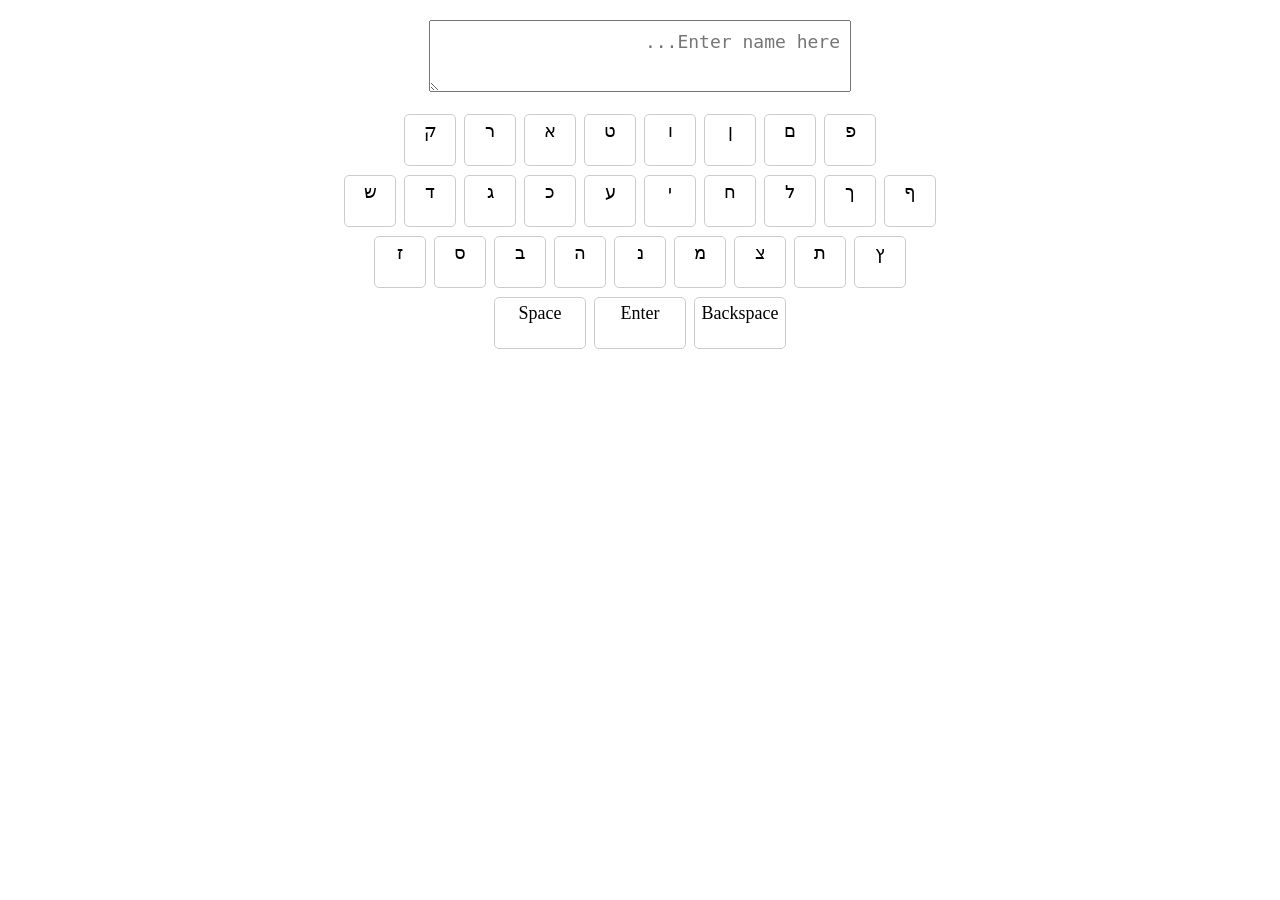
<file: mish.html>
<!DOCTYPE html>
<html>
<head>
    <style>
        /* Previous styles remain the same */
        .keyboard {
            max-width: 800px;
            margin: 20px auto;
            text-align: center;
        }
        .keyboard-row {
            margin: 5px 0;
        }
        .key {
            display: inline-block;
            width: 40px;
            height: 40px;
            margin: 2px;
            padding: 5px;
            border: 1px solid #ccc;
            border-radius: 5px;
            cursor: pointer;
            user-select: none;
            background: #fff;
            font-size: 18px;
        }
        .key:hover {
            background: #f0f0f0;
        }
        .key:active {
            background: #e0e0e0;
        }
        .input-field {
            width: 100%;
            max-width: 400px;
            padding: 10px;
            margin: 20px auto;
            display: block;
            font-size: 18px;
            direction: rtl;
            min-height: 50px;
        }
        .special-key {
            width: 80px !important;
        }
        #resultPage {
            display: none;
            padding: 20px;
            max-width: 800px;
            margin: 0 auto;
        }
        .letter-result {
            margin: 15px 0;
            padding: 15px;
            border: 1px solid #e0e0e0;
            border-radius: 5px;
            background: #f9f9f9;
        }
        .letter-label {
            font-size: 24px;
            font-weight: bold;
            margin-bottom: 10px;
            color: #2c3e50;
            text-align: right;
        }
        .reference {
            margin: 10px 0;
            font-size: 16px;
        }
        .tractate {
            color: #34495e;
            font-weight: bold;
        }
        .multiple-refs {
            margin-left: 20px;
        }
    </style>
</head>
<body>
    <!-- Previous keyboard HTML remains the same -->
    <div id="keyboardPage" class="keyboard">
        <textarea id="nameInput" class="input-field" placeholder="Enter name here..."></textarea>
        
        <div class="keyboard-row">
            <span class="key">ק</span>
            <span class="key">ר</span>
            <span class="key">א</span>
            <span class="key">ט</span>
            <span class="key">ו</span>
            <span class="key">ן</span>
            <span class="key">ם</span>
            <span class="key">פ</span>
        </div>
        <div class="keyboard-row">
            <span class="key">ש</span>
            <span class="key">ד</span>
            <span class="key">ג</span>
            <span class="key">כ</span>
            <span class="key">ע</span>
            <span class="key">י</span>
            <span class="key">ח</span>
            <span class="key">ל</span>
            <span class="key">ך</span>
            <span class="key">ף</span>
        </div>
        <div class="keyboard-row">
            <span class="key">ז</span>
            <span class="key">ס</span>
            <span class="key">ב</span>
            <span class="key">ה</span>
            <span class="key">נ</span>
            <span class="key">מ</span>
            <span class="key">צ</span>
            <span class="key">ת</span>
            <span class="key">ץ</span>
        </div>
        <div class="keyboard-row">
            <span class="key special-key">Space</span>
            <span class="key special-key">Enter</span>
            <span class="key special-key">Backspace</span>
        </div>
    </div>

    <div id="resultPage">
        <h2>Mishnah References for: <span id="displayedName"></span></h2>
        <div id="resultsContainer"></div>
        <button onclick="goBack()" class="special-key">Back to Keyboard</button>
    </div>

    <script>

        const mishnahDB = {
  "א": {
    "Arakhin": [
      "2:1",
      "2:2",
      "2:3",
      "2:5",
      "2:6",
      "4:2",
      "4:3",
      "6:3",
      "6:5",
      "7:1",
      "7:2",
      "8:2",
      "8:3"
    ],
    "Avodah Zarah": [
      "1:5",
      "1:7",
      "1:9",
      "2:1",
      "2:3",
      "2:5",
      "2:6",
      "2:7",
      "5:7",
      "5:9"
    ],
    "Bava Batra": [
      "1:6",
      "2:13",
      "2:14",
      "3:5",
      "3:8",
      "4:9",
      "5:6",
      "5:11",
      "8:4",
      "10:4"
    ],
    "Bava Kamma": [
      "1:1",
      "2:4",
      "2:6",
      "5:7",
      "7:7",
      "8:7",
      "10:9"
    ],
    "Bava Metzia": [
      "2:1",
      "2:5",
      "2:7",
      "2:9",
      "2:11",
      "3:3",
      "4:4",
      "4:9",
      "4:11",
      "5:1",
      "5:4",
      "5:6",
      "5:7",
      "5:10",
      "7:5",
      "9:12"
    ],
    "Beitzah": [
      "2:7",
      "3:1",
      "3:6",
      "3:7",
      "3:8",
      "4:2",
      "4:3",
      "4:4",
      "4:5",
      "4:7"
    ],
    "Bekhorot": [
      "1:4",
      "1:5",
      "2:8",
      "6:6",
      "6:12",
      "7:7",
      "8:6",
      "8:8",
      "8:10"
    ],
    "Berakhot": [
      "2:2",
      "5:1",
      "6:8",
      "8:1",
      "8:6"
    ],
    "Bikkurim": [
      "1:3",
      "1:4",
      "2:6",
      "3:11",
      "4:1"
    ],
    "Chagigah": [
      "2:1",
      "3:3"
    ],
    "Challah": [
      "1:3",
      "1:4",
      "3:1",
      "4:2"
    ],
    "Chullin": [
      "2:9",
      "3:1",
      "3:5",
      "5:1",
      "9:2"
    ],
    "Eduyot": [
      "1:6",
      "1:12",
      "2:2",
      "2:3",
      "2:10",
      "3:2",
      "3:7",
      "3:9",
      "3:11",
      "4:1",
      "4:12",
      "5:5",
      "8:6",
      "8:7"
    ],
    "Eruvin": [
      "2:6",
      "4:8",
      "5:4",
      "5:5",
      "5:8",
      "5:9",
      "6:2",
      "6:3",
      "7:9",
      "8:3",
      "8:7",
      "10:8"
    ],
    "Gittin": [
      "1:4",
      "2:4",
      "2:7",
      "4:3",
      "5:2",
      "5:3",
      "6:7",
      "7:2",
      "7:9",
      "8:2"
    ],
    "Horayot": [
      "2:3",
      "2:4",
      "2:5",
      "2:7"
    ],
    "Kelim": [
      "1:1",
      "4:3",
      "10:1",
      "12:6",
      "15:2",
      "23:2",
      "26:5",
      "27:6",
      "30:2"
    ],
    "Keritot": [
      "1:4",
      "1:5",
      "2:1",
      "2:2",
      "2:5",
      "3:1",
      "3:2",
      "3:7",
      "3:10",
      "5:3",
      "6:2"
    ],
    "Ketubot": [
      "1:10",
      "3:1",
      "3:7",
      "4:12",
      "5:1",
      "5:5",
      "11:1",
      "11:2",
      "11:4",
      "12:3",
      "13:3"
    ],
    "Kiddushin": [
      "4:5",
      "4:11"
    ],
    "Kilayim": [
      "1:7",
      "1:8",
      "2:8",
      "4:2",
      "6:1",
      "6:5",
      "7:3",
      "7:5",
      "8:4",
      "9:1",
      "9:8",
      "9:10"
    ],
    "Kinnim": [
      "3:2"
    ],
    "Maaser Sheni": [
      "1:7",
      "3:2",
      "3:7",
      "5:8"
    ],
    "Maasrot": [
      "1:5",
      "3:5"
    ],
    "Makhshirin": [
      "6:6",
      "6:7"
    ],
    "Makkot": [
      "1:4",
      "1:6",
      "2:1",
      "3:11"
    ],
    "Megillah": [
      "1:3",
      "1:5",
      "1:6",
      "1:7",
      "1:8",
      "1:9",
      "1:10",
      "1:11",
      "3:2",
      "4:3"
    ],
    "Meilah": [
      "1:3",
      "5:3",
      "5:5"
    ],
    "Menachot": [
      "1:2",
      "5:6",
      "6:1",
      "8:2",
      "11:2",
      "11:6"
    ],
    "Middot": [
      "1:2",
      "3:4"
    ],
    "Mikvaot": [
      "7:2",
      "8:1",
      "8:2",
      "9:1",
      "9:3",
      "9:5",
      "10:3",
      "10:4",
      "10:8"
    ],
    "Moed Katan": [
      "1:6",
      "1:7",
      "2:4",
      "3:4",
      "3:7",
      "3:8"
    ],
    "Nazir": [
      "2:2",
      "7:3",
      "7:4"
    ],
    "Nedarim": [
      "3:1",
      "4:1",
      "8:6",
      "11:6"
    ],
    "Negaim": [
      "1:3",
      "2:2",
      "6:6",
      "6:8",
      "7:1",
      "8:8",
      "12:6"
    ],
    "Niddah": [
      "1:4",
      "1:5",
      "1:7",
      "2:3",
      "2:7",
      "5:8",
      "9:2",
      "9:7"
    ],
    "Oholot": [
      "1:4",
      "1:5",
      "1:6",
      "2:1",
      "2:3",
      "2:5",
      "3:5",
      "5:2",
      "6:1",
      "8:3",
      "8:4",
      "8:5",
      "9:15",
      "10:1",
      "10:2",
      "10:4",
      "10:5",
      "10:6",
      "11:2",
      "13:5",
      "13:6",
      "14:7",
      "18:8"
    ],
    "Oktzin": [
      "1:3",
      "1:4",
      "3:12"
    ],
    "Orlah": [
      "1:3",
      "1:4",
      "1:5"
    ],
    "Parah": [
      "8:6",
      "9:7",
      "9:9",
      "11:8",
      "12:5"
    ],
    "Peah": [
      "1:1",
      "1:2",
      "2:2",
      "4:10",
      "5:3",
      "7:3",
      "7:4",
      "8:5",
      "8:7"
    ],
    "Pesachim": [
      "1:1",
      "1:2",
      "1:7",
      "2:5",
      "2:7",
      "2:8",
      "3:1",
      "3:6",
      "6:1",
      "6:2",
      "6:3",
      "7:2",
      "7:12",
      "8:7",
      "8:8",
      "9:2",
      "9:6"
    ],
    "Pirkei Avot": [
      "1:3",
      "1:11",
      "2:6",
      "2:9",
      "4:20",
      "5:10",
      "5:11",
      "5:12",
      "5:13",
      "5:14",
      "5:15",
      "6:2",
      "6:5",
      "6:9"
    ],
    "Rosh Hashanah": [
      "1:1",
      "1:7",
      "1:8",
      "2:1",
      "4:6"
    ],
    "Sanhedrin": [
      "1:5",
      "2:5",
      "3:2",
      "4:1",
      "5:3",
      "5:5",
      "6:5",
      "7:1",
      "7:4",
      "10:4",
      "11:1",
      "11:4"
    ],
    "Shabbat": [
      "1:9",
      "1:10",
      "2:2",
      "3:3",
      "3:6",
      "5:4",
      "7:2",
      "8:5",
      "9:1",
      "14:2",
      "14:3",
      "15:1",
      "18:3",
      "19:6",
      "20:3",
      "24:3"
    ],
    "Shekalim": [
      "1:2",
      "1:4",
      "1:5",
      "2:4",
      "4:9",
      "5:1",
      "5:2",
      "5:3",
      "7:6",
      "8:8"
    ],
    "Sheviit": [
      "1:2",
      "1:3",
      "2:6",
      "3:7",
      "3:8",
      "3:9",
      "5:6",
      "6:5",
      "6:6",
      "8:3",
      "8:5",
      "8:7",
      "8:8",
      "9:4",
      "10:6"
    ],
    "Shevuot": [
      "1:3",
      "1:7",
      "2:2",
      "3:5",
      "3:8",
      "4:11",
      "5:4",
      "6:4",
      "7:6",
      "8:1",
      "8:2",
      "8:4",
      "8:5"
    ],
    "Sotah": [
      "1:5",
      "2:4",
      "3:4",
      "4:1",
      "4:4",
      "6:2",
      "7:1"
    ],
    "Sukkah": [
      "3:5",
      "3:8",
      "5:5"
    ],
    "Taanit": [
      "1:2",
      "2:7",
      "2:9",
      "2:10",
      "4:2",
      "4:8"
    ],
    "Tahorot": [
      "4:7",
      "5:2",
      "6:2",
      "6:3",
      "7:4",
      "8:5",
      "8:7"
    ],
    "Tamid": [
      "3:1",
      "3:2",
      "3:3",
      "5:1",
      "5:2"
    ],
    "Temurah": [
      "1:3",
      "1:4",
      "1:5",
      "3:1",
      "6:2",
      "6:3",
      "7:3"
    ],
    "Terumot": [
      "1:4",
      "1:5",
      "1:7",
      "1:8",
      "1:10",
      "2:1",
      "2:2",
      "2:4",
      "4:13",
      "6:5",
      "11:1",
      "11:3"
    ],
    "Tevul Yom": [
      "4:1"
    ],
    "Yadayim": [
      "4:6",
      "4:7",
      "4:8"
    ],
    "Yevamot": [
      "2:4",
      "3:1",
      "4:11",
      "4:13",
      "6:3",
      "7:1",
      "8:2",
      "8:4",
      "10:5",
      "13:2",
      "15:5",
      "15:7",
      "16:3",
      "16:5",
      "16:7"
    ],
    "Yoma": [
      "1:6",
      "2:6",
      "3:1",
      "3:3",
      "6:8",
      "7:3",
      "8:3"
    ],
    "Zavim": [
      "5:12"
    ],
    "Zevachim": [
      "4:3",
      "5:1",
      "8:3",
      "8:4",
      "8:5",
      "9:3",
      "10:8",
      "11:4",
      "11:7",
      "13:4",
      "14:10"
    ]
  },
  "ב": {
    "Arakhin": [
      "3:2",
      "3:3",
      "3:4",
      "3:5",
      "9:7"
    ],
    "Avodah Zarah": [
      "5:6"
    ],
    "Bava Batra": [
      "7:2",
      "8:3"
    ],
    "Bava Kamma": [
      "5:6"
    ],
    "Beitzah": [
      "1:1",
      "1:3",
      "1:5",
      "1:6",
      "1:7",
      "1:9",
      "2:4",
      "2:5",
      "3:3",
      "3:4",
      "3:5"
    ],
    "Bekhorot": [
      "5:2",
      "6:7"
    ],
    "Berakhot": [
      "1:3",
      "1:4",
      "3:4",
      "6:2",
      "6:5",
      "8:2",
      "8:3",
      "8:4",
      "8:5",
      "8:8",
      "9:3"
    ],
    "Bikkurim": [
      "3:7"
    ],
    "Chagigah": [
      "1:2",
      "2:3",
      "2:7"
    ],
    "Challah": [
      "4:11"
    ],
    "Chullin": [
      "4:1",
      "4:3",
      "4:4",
      "4:6",
      "5:4",
      "6:7",
      "8:4",
      "9:6",
      "10:3"
    ],
    "Demai": [
      "6:6"
    ],
    "Eduyot": [
      "1:7",
      "4:2",
      "4:3",
      "4:8",
      "5:7"
    ],
    "Eruvin": [
      "1:7",
      "3:1",
      "6:5",
      "7:10",
      "8:6",
      "10:7"
    ],
    "Gittin": [
      "2:3",
      "4:2",
      "8:4",
      "9:10"
    ],
    "Kelim": [
      "1:9",
      "8:6",
      "8:9",
      "10:2",
      "11:4",
      "27:5",
      "28:8"
    ],
    "Ketubot": [
      "1:1",
      "1:2",
      "1:4",
      "4:11"
    ],
    "Kiddushin": [
      "1:4",
      "4:6"
    ],
    "Kilayim": [
      "2:2",
      "8:2"
    ],
    "Kinnim": [
      "1:3",
      "3:1"
    ],
    "Maaser Sheni": [
      "2:7",
      "3:13",
      "4:3",
      "5:10"
    ],
    "Makkot": [
      "1:5"
    ],
    "Megillah": [
      "2:3",
      "3:1",
      "3:5",
      "3:6",
      "4:2"
    ],
    "Meilah": [
      "1:2"
    ],
    "Middot": [
      "1:1",
      "1:8"
    ],
    "Mikvaot": [
      "3:3",
      "10:6"
    ],
    "Moed Katan": [
      "3:9"
    ],
    "Nazir": [
      "5:1"
    ],
    "Nedarim": [
      "10:5",
      "11:12"
    ],
    "Negaim": [
      "2:1",
      "4:5",
      "4:6",
      "4:7",
      "4:8",
      "4:9",
      "4:10",
      "4:11",
      "6:2",
      "6:3",
      "6:4",
      "6:5",
      "7:3",
      "8:2",
      "8:3",
      "11:4",
      "11:12",
      "12:2",
      "12:7",
      "13:3",
      "13:4",
      "13:6",
      "14:2",
      "14:3",
      "14:7",
      "14:8"
    ],
    "Niddah": [
      "4:1",
      "4:2",
      "5:4",
      "5:5",
      "5:6",
      "5:9",
      "6:1",
      "10:6"
    ],
    "Oholot": [
      "6:6",
      "9:3",
      "9:5",
      "9:7",
      "9:14",
      "15:4",
      "15:6",
      "15:7"
    ],
    "Oktzin": [
      "2:6"
    ],
    "Orlah": [
      "2:17",
      "3:1"
    ],
    "Parah": [
      "3:3",
      "5:5",
      "5:6",
      "8:11"
    ],
    "Peah": [
      "4:2",
      "5:4",
      "6:1"
    ],
    "Pesachim": [
      "3:2"
    ],
    "Pirkei Avot": [
      "4:1",
      "4:2",
      "5:1",
      "5:22",
      "5:23"
    ],
    "Rosh Hashanah": [
      "1:2",
      "1:5",
      "2:2",
      "3:4",
      "4:3",
      "4:4"
    ],
    "Sanhedrin": [
      "6:4",
      "8:1",
      "8:5"
    ],
    "Shabbat": [
      "1:5",
      "1:6",
      "1:7",
      "1:8",
      "2:1",
      "4:1",
      "5:1",
      "6:1",
      "21:3"
    ],
    "Shekalim": [
      "1:1",
      "1:3",
      "3:1",
      "3:2",
      "7:3",
      "7:4",
      "7:5",
      "8:6"
    ],
    "Sheviit": [
      "4:1",
      "5:1",
      "5:8",
      "6:3"
    ],
    "Sotah": [
      "1:7",
      "2:3",
      "3:7",
      "5:2",
      "5:3",
      "5:4",
      "5:5",
      "7:5",
      "7:6",
      "7:7",
      "8:7",
      "9:14"
    ],
    "Sukkah": [
      "1:10",
      "3:12",
      "5:2",
      "5:7"
    ],
    "Taanit": [
      "1:3",
      "4:1"
    ],
    "Tahorot": [
      "6:8",
      "10:8"
    ],
    "Tamid": [
      "1:1",
      "2:5",
      "3:7",
      "7:1",
      "7:2",
      "7:3"
    ],
    "Terumot": [
      "3:4",
      "4:6",
      "6:2",
      "7:2",
      "10:1",
      "10:12"
    ],
    "Tevul Yom": [
      "2:5",
      "2:8",
      "4:5"
    ],
    "Yadayim": [
      "1:2",
      "4:1",
      "4:2",
      "4:3",
      "4:4"
    ],
    "Yevamot": [
      "1:4",
      "7:2",
      "7:3",
      "9:4",
      "9:5",
      "9:6",
      "10:6",
      "10:7",
      "10:8",
      "10:9",
      "13:1",
      "15:2",
      "15:3"
    ],
    "Yoma": [
      "1:7",
      "1:8",
      "2:1",
      "3:7",
      "3:8",
      "3:9",
      "3:10",
      "4:4",
      "4:5",
      "4:6",
      "6:2",
      "6:7",
      "7:1"
    ],
    "Zavim": [
      "2:2",
      "5:11"
    ],
    "Zevachim": [
      "4:1",
      "11:5",
      "11:8",
      "14:5",
      "14:6",
      "14:7",
      "14:8"
    ]
  },
  "ג": {
    "Avodah Zarah": [
      "4:10",
      "5:11"
    ],
    "Bava Batra": [
      "10:1",
      "10:2"
    ],
    "Bava Kamma": [
      "6:6",
      "7:2",
      "7:3",
      "7:4",
      "9:2"
    ],
    "Challah": [
      "3:6"
    ],
    "Chullin": [
      "7:1",
      "7:5",
      "10:4"
    ],
    "Demai": [
      "6:10"
    ],
    "Eruvin": [
      "8:8",
      "9:2"
    ],
    "Gittin": [
      "8:10",
      "9:3",
      "9:8"
    ],
    "Kelim": [
      "2:6"
    ],
    "Kilayim": [
      "5:4"
    ],
    "Maasrot": [
      "3:9"
    ],
    "Mikvaot": [
      "5:6",
      "6:6"
    ],
    "Nazir": [
      "6:10"
    ],
    "Negaim": [
      "6:1"
    ],
    "Peah": [
      "5:1"
    ],
    "Pirkei Avot": [
      "6:6",
      "6:7"
    ],
    "Sanhedrin": [
      "3:7",
      "8:3"
    ],
    "Shabbat": [
      "20:4"
    ],
    "Sheviit": [
      "3:6"
    ],
    "Shevuot": [
      "5:5"
    ],
    "Tahorot": [
      "9:2"
    ],
    "Terumot": [
      "9:4",
      "11:5"
    ],
    "Yadayim": [
      "3:4"
    ],
    "Yevamot": [
      "13:11"
    ]
  },
  "ד": {
    "Arakhin": [
      "5:2"
    ],
    "Avodah Zarah": [
      "4:9"
    ],
    "Bikkurim": [
      "2:7"
    ],
    "Chullin": [
      "6:5",
      "6:6"
    ],
    "Kelim": [
      "7:2",
      "12:7"
    ],
    "Keritot": [
      "5:1"
    ],
    "Kilayim": [
      "3:7"
    ],
    "Meilah": [
      "3:4"
    ],
    "Mikvaot": [
      "6:2"
    ],
    "Nazir": [
      "5:2"
    ],
    "Nedarim": [
      "6:4",
      "10:4"
    ],
    "Niddah": [
      "4:3",
      "7:1"
    ],
    "Oktzin": [
      "3:8"
    ],
    "Orlah": [
      "2:5"
    ],
    "Parah": [
      "11:3"
    ],
    "Rosh Hashanah": [
      "2:8"
    ],
    "Sanhedrin": [
      "1:1",
      "1:4",
      "3:1",
      "4:2",
      "10:3"
    ],
    "Shabbat": [
      "8:4"
    ],
    "Terumot": [
      "10:8",
      "11:2"
    ],
    "Zevachim": [
      "8:6",
      "8:8",
      "11:1"
    ]
  },
  "ה": {
    "Arakhin": [
      "1:1",
      "1:2",
      "1:3",
      "1:4",
      "4:1",
      "5:1",
      "5:4",
      "6:2",
      "6:4",
      "7:3",
      "7:4",
      "7:5",
      "8:1",
      "8:5",
      "9:1",
      "9:3",
      "9:4"
    ],
    "Avodah Zarah": [
      "3:2",
      "3:3",
      "3:5",
      "4:11",
      "4:12",
      "5:1",
      "5:4",
      "5:5",
      "5:12"
    ],
    "Bava Batra": [
      "1:1",
      "1:3",
      "3:4",
      "3:6",
      "4:1",
      "4:3",
      "4:4",
      "4:5",
      "4:6",
      "4:7",
      "4:8",
      "5:1",
      "5:2",
      "5:3",
      "5:4",
      "5:5",
      "5:7",
      "5:8",
      "5:9",
      "5:10",
      "6:1",
      "6:2",
      "6:3",
      "6:4",
      "6:8",
      "7:1",
      "7:4",
      "8:5",
      "8:6",
      "8:7",
      "8:8",
      "9:2",
      "9:3",
      "9:4",
      "9:5",
      "9:7",
      "10:8"
    ],
    "Bava Kamma": [
      "2:3",
      "3:1",
      "3:2",
      "3:3",
      "3:7",
      "5:2",
      "5:3",
      "5:5",
      "6:1",
      "6:2",
      "6:3",
      "6:4",
      "6:5",
      "7:6",
      "8:1",
      "8:3",
      "8:5",
      "8:6",
      "9:1",
      "9:4",
      "9:5",
      "9:8",
      "9:9",
      "9:10",
      "9:11",
      "10:1",
      "10:3",
      "10:5",
      "10:6",
      "10:7",
      "10:8"
    ],
    "Bava Metzia": [
      "1:2",
      "1:3",
      "3:1",
      "3:2",
      "3:6",
      "3:7",
      "3:9",
      "3:10",
      "3:11",
      "3:12",
      "4:1",
      "4:3",
      "4:7",
      "4:12",
      "5:2",
      "6:1",
      "6:2",
      "6:3",
      "6:4",
      "6:5",
      "6:7",
      "6:8",
      "7:1",
      "7:3",
      "7:4",
      "7:7",
      "8:1",
      "8:2",
      "8:3",
      "8:4",
      "8:5",
      "8:6",
      "8:7",
      "8:8",
      "8:9",
      "9:1",
      "9:2",
      "9:3",
      "9:4",
      "9:5",
      "9:6",
      "9:7",
      "9:8",
      "9:9",
      "9:10",
      "9:13",
      "10:1",
      "10:2",
      "10:3"
    ],
    "Beitzah": [
      "1:2",
      "1:8",
      "2:9",
      "4:1",
      "5:3",
      "5:4",
      "5:5"
    ],
    "Bekhorot": [
      "1:1",
      "1:6",
      "2:1",
      "2:4",
      "3:1",
      "4:3",
      "4:5",
      "4:6",
      "4:7",
      "4:8",
      "4:9",
      "4:10",
      "5:3",
      "5:4",
      "5:6",
      "7:2",
      "7:3",
      "7:6",
      "8:9",
      "9:3",
      "9:4"
    ],
    "Berakhot": [
      "2:1",
      "2:3",
      "2:4",
      "3:5",
      "4:5",
      "4:6",
      "5:3",
      "5:4",
      "5:5",
      "6:4",
      "6:6",
      "6:7",
      "9:1",
      "9:4"
    ],
    "Bikkurim": [
      "1:6",
      "1:7",
      "1:8",
      "1:11",
      "2:1",
      "3:3",
      "3:4",
      "3:5",
      "3:8"
    ],
    "Chagigah": [
      "1:1",
      "1:8",
      "2:6",
      "3:6",
      "3:7"
    ],
    "Challah": [
      "1:2",
      "1:6",
      "1:9",
      "2:3",
      "2:4",
      "2:5",
      "3:3",
      "3:7",
      "3:8",
      "3:10"
    ],
    "Chullin": [
      "1:1",
      "1:2",
      "1:3",
      "1:4",
      "1:7",
      "2:1",
      "2:2",
      "2:3",
      "2:5",
      "2:6",
      "2:7",
      "2:8",
      "2:10",
      "4:2",
      "4:5",
      "4:7",
      "5:3",
      "6:2",
      "7:3",
      "9:1",
      "9:3",
      "9:7",
      "9:8",
      "10:1",
      "12:3",
      "12:4"
    ],
    "Demai": [
      "1:1",
      "1:2",
      "1:3",
      "1:4",
      "2:2",
      "2:3",
      "2:4",
      "3:2",
      "3:3",
      "3:4",
      "3:5",
      "3:6",
      "4:1",
      "4:2",
      "4:5",
      "4:6",
      "4:7",
      "5:1",
      "5:2",
      "5:3",
      "5:4",
      "5:5",
      "5:6",
      "5:7",
      "5:8",
      "6:1",
      "6:2",
      "6:5",
      "6:11",
      "7:1",
      "7:4",
      "7:5",
      "7:6"
    ],
    "Eduyot": [
      "1:3",
      "1:9",
      "1:10",
      "2:9",
      "3:5",
      "3:6",
      "4:4",
      "4:7",
      "4:10",
      "6:2",
      "7:1",
      "7:2",
      "7:3",
      "7:4",
      "7:5",
      "7:6",
      "7:7",
      "7:8",
      "7:9",
      "8:1",
      "8:2",
      "8:3",
      "8:4",
      "8:5"
    ],
    "Eruvin": [
      "1:2",
      "1:3",
      "1:5",
      "4:6",
      "6:1",
      "6:7",
      "8:4",
      "8:5",
      "9:4",
      "10:1",
      "10:3"
    ],
    "Gittin": [
      "1:1",
      "1:3",
      "1:6",
      "2:1",
      "2:5",
      "3:2",
      "3:3",
      "3:5",
      "3:6",
      "3:7",
      "3:8",
      "4:1",
      "4:6",
      "4:7",
      "4:8",
      "4:9",
      "5:1",
      "5:5",
      "6:1",
      "6:2",
      "6:4",
      "6:5",
      "7:5",
      "7:6",
      "7:7",
      "7:8",
      "8:1",
      "8:7",
      "8:9",
      "9:1",
      "9:2"
    ],
    "Horayot": [
      "1:1",
      "1:2",
      "1:3",
      "1:4",
      "1:5",
      "2:1",
      "2:2",
      "3:7"
    ],
    "Kelim": [
      "2:2",
      "2:3",
      "2:7",
      "2:8",
      "3:5",
      "4:1",
      "6:1",
      "6:2",
      "7:1",
      "7:4",
      "8:1",
      "8:2",
      "8:7",
      "8:11",
      "9:3",
      "9:6",
      "10:4",
      "11:3",
      "12:8",
      "13:1",
      "13:7",
      "14:3",
      "14:4",
      "14:5",
      "16:2",
      "16:3",
      "16:7",
      "17:2",
      "17:3",
      "17:4",
      "17:5",
      "17:9",
      "17:15",
      "18:1",
      "18:3",
      "19:1",
      "19:2",
      "19:8",
      "20:1",
      "21:1",
      "21:2",
      "21:3",
      "22:1",
      "22:2",
      "22:10",
      "23:1",
      "23:4",
      "23:5",
      "25:2",
      "25:4",
      "27:1",
      "27:2",
      "27:3",
      "27:4",
      "27:7",
      "28:3"
    ],
    "Keritot": [
      "1:6",
      "1:7",
      "2:4",
      "3:6",
      "6:1",
      "6:5",
      "6:6",
      "6:7"
    ],
    "Ketubot": [
      "1:3",
      "1:5",
      "1:6",
      "1:7",
      "1:9",
      "2:1",
      "2:3",
      "2:5",
      "2:9",
      "3:4",
      "3:9",
      "4:2",
      "4:3",
      "4:4",
      "4:6",
      "5:3",
      "5:4",
      "5:6",
      "5:7",
      "5:8",
      "6:2",
      "6:5",
      "6:7",
      "7:1",
      "7:2",
      "7:3",
      "7:4",
      "7:5",
      "7:7",
      "7:8",
      "7:9",
      "8:1",
      "8:7",
      "9:1",
      "9:3",
      "9:4",
      "9:6",
      "9:7",
      "9:8",
      "9:9",
      "10:3",
      "11:6",
      "12:1",
      "13:4",
      "13:5",
      "13:6",
      "13:8",
      "13:11"
    ],
    "Kiddushin": [
      "1:1",
      "1:8",
      "2:1",
      "2:2",
      "2:4",
      "2:5",
      "2:6",
      "2:7",
      "2:8",
      "2:9",
      "2:10",
      "3:1",
      "3:2",
      "3:5",
      "3:6",
      "3:10",
      "4:4",
      "4:8"
    ],
    "Kilayim": [
      "1:1",
      "1:2",
      "1:3",
      "1:5",
      "1:6",
      "1:9",
      "2:3",
      "2:5",
      "2:6",
      "2:7",
      "2:9",
      "3:3",
      "3:4",
      "3:6",
      "4:5",
      "4:6",
      "4:7",
      "4:8",
      "4:9",
      "5:5",
      "5:6",
      "5:7",
      "5:8",
      "6:3",
      "6:4",
      "6:8",
      "6:9",
      "7:1",
      "7:2",
      "7:4",
      "7:6",
      "7:7",
      "8:3",
      "8:5",
      "9:2",
      "9:7",
      "9:9"
    ],
    "Kinnim": [
      "3:6"
    ],
    "Maaser Sheni": [
      "1:3",
      "1:4",
      "1:5",
      "1:6",
      "2:8",
      "2:9",
      "3:8",
      "3:10",
      "3:12",
      "4:1",
      "4:5",
      "4:7",
      "4:8",
      "4:10",
      "4:11",
      "4:12",
      "5:13"
    ],
    "Maasrot": [
      "1:3",
      "1:6",
      "1:7",
      "1:8",
      "2:1",
      "2:2",
      "2:3",
      "2:5",
      "2:6",
      "2:7",
      "2:8",
      "3:1",
      "3:2",
      "3:3",
      "3:6",
      "3:7",
      "4:1",
      "4:3",
      "4:5",
      "5:1",
      "5:2",
      "5:5",
      "5:6"
    ],
    "Makhshirin": [
      "1:2",
      "1:3",
      "1:4",
      "1:5",
      "1:6",
      "2:4",
      "2:10",
      "3:3",
      "3:4",
      "3:5",
      "3:6",
      "3:7",
      "3:8",
      "4:1",
      "4:3",
      "4:9",
      "5:2",
      "5:4",
      "5:6",
      "5:7",
      "5:10",
      "5:11",
      "6:1",
      "6:2"
    ],
    "Makkot": [
      "1:9",
      "2:2",
      "2:3",
      "3:2",
      "3:3",
      "3:4",
      "3:5",
      "3:6",
      "3:8"
    ],
    "Megillah": [
      "2:1",
      "2:4",
      "4:1",
      "4:4",
      "4:5",
      "4:8",
      "4:9"
    ],
    "Meilah": [
      "2:4",
      "2:8",
      "2:9",
      "3:2",
      "4:4",
      "4:6",
      "5:1",
      "6:1",
      "6:5"
    ],
    "Menachot": [
      "2:1",
      "2:3",
      "2:4",
      "3:1",
      "3:5",
      "4:1",
      "4:2",
      "4:3",
      "4:4",
      "5:8",
      "5:9",
      "6:6",
      "6:7",
      "7:1",
      "7:2",
      "7:3",
      "7:5",
      "8:5",
      "9:8",
      "10:6",
      "10:7",
      "11:5",
      "12:1",
      "12:2",
      "12:3",
      "13:1",
      "13:3",
      "13:4",
      "13:5",
      "13:6",
      "13:7",
      "13:8",
      "13:10"
    ],
    "Middot": [
      "2:1",
      "3:1",
      "3:6",
      "4:4"
    ],
    "Mikvaot": [
      "2:1",
      "2:6",
      "2:7",
      "2:8",
      "2:9",
      "4:1",
      "4:2",
      "4:3",
      "4:5",
      "5:2",
      "5:5",
      "6:4",
      "6:5",
      "6:10",
      "6:11",
      "7:3",
      "7:7",
      "8:3",
      "10:2"
    ],
    "Moed Katan": [
      "1:8",
      "3:5"
    ],
    "Nazir": [
      "1:2",
      "1:4",
      "1:5",
      "1:6",
      "1:7",
      "2:1",
      "2:4",
      "2:5",
      "2:6",
      "2:7",
      "2:8",
      "2:9",
      "2:10",
      "3:4",
      "4:2",
      "4:3",
      "4:4",
      "4:6",
      "4:7",
      "5:5",
      "5:6",
      "6:9",
      "9:1",
      "9:3"
    ],
    "Nedarim": [
      "1:2",
      "1:3",
      "1:4",
      "3:5",
      "3:6",
      "3:7",
      "3:8",
      "3:9",
      "3:10",
      "4:2",
      "4:4",
      "4:5",
      "4:6",
      "4:7",
      "4:8",
      "5:1",
      "5:2",
      "5:3",
      "5:4",
      "5:6",
      "6:1",
      "6:2",
      "6:5",
      "6:6",
      "6:7",
      "6:8",
      "6:9",
      "7:1",
      "7:2",
      "7:3",
      "7:4",
      "7:5",
      "7:7",
      "8:7",
      "10:7",
      "10:8",
      "11:8"
    ],
    "Negaim": [
      "1:2",
      "3:1",
      "3:4",
      "3:5",
      "3:6",
      "3:7",
      "3:8",
      "5:2",
      "7:4",
      "8:1",
      "8:7",
      "8:9",
      "9:1",
      "9:2",
      "10:1",
      "10:3",
      "10:10",
      "11:3",
      "11:5",
      "11:8",
      "11:9",
      "13:2",
      "13:5",
      "13:7",
      "13:10",
      "14:9"
    ],
    "Niddah": [
      "3:1",
      "3:2",
      "3:3",
      "3:4",
      "3:5",
      "3:6",
      "3:7",
      "4:4",
      "4:6",
      "5:2",
      "6:13",
      "6:14",
      "7:2",
      "8:1",
      "9:1",
      "9:3",
      "9:9",
      "9:10",
      "10:3",
      "10:4",
      "10:5",
      "10:8"
    ],
    "Oholot": [
      "1:7",
      "2:4",
      "2:6",
      "4:3",
      "5:3",
      "5:5",
      "7:1",
      "7:3",
      "7:4",
      "7:6",
      "8:2",
      "9:2",
      "9:4",
      "9:6",
      "9:8",
      "9:9",
      "9:10",
      "9:11",
      "9:12",
      "9:13",
      "10:7",
      "11:1",
      "11:4",
      "11:5",
      "11:6",
      "11:8",
      "13:1",
      "13:3",
      "13:4",
      "14:1",
      "15:10",
      "16:3",
      "16:4",
      "16:5",
      "17:1",
      "17:2",
      "17:3",
      "18:6",
      "18:7",
      "18:9"
    ],
    "Oktzin": [
      "2:3",
      "2:5",
      "3:2",
      "3:4",
      "3:5",
      "3:6",
      "3:7"
    ],
    "Orlah": [
      "1:1",
      "1:7",
      "2:1",
      "2:2",
      "2:3",
      "3:2",
      "3:3"
    ],
    "Parah": [
      "2:5",
      "5:1",
      "5:2",
      "5:7",
      "6:1",
      "6:2",
      "6:3",
      "6:5",
      "7:2",
      "7:3",
      "7:5",
      "7:6",
      "7:7",
      "7:8",
      "7:10",
      "7:12",
      "8:2",
      "8:3",
      "8:4",
      "8:9",
      "9:4",
      "10:2",
      "10:4",
      "10:5",
      "12:1",
      "12:2",
      "12:4",
      "12:6",
      "12:7",
      "12:9"
    ],
    "Peah": [
      "2:3",
      "2:5",
      "3:2",
      "3:3",
      "3:4",
      "3:5",
      "3:7",
      "3:8",
      "4:1",
      "4:7",
      "5:5",
      "5:6",
      "5:7",
      "5:8",
      "6:2",
      "6:6",
      "6:8",
      "6:11",
      "7:5",
      "7:8"
    ],
    "Pesachim": [
      "2:4",
      "3:7",
      "5:2",
      "5:4",
      "5:5",
      "6:5",
      "7:7",
      "7:9",
      "7:10",
      "8:1",
      "8:2",
      "8:3",
      "8:4",
      "8:6",
      "9:4",
      "9:7",
      "9:8",
      "10:3",
      "10:9"
    ],
    "Pirkei Avot": [
      "1:12",
      "1:13",
      "1:14",
      "2:3",
      "2:4",
      "2:5",
      "2:7",
      "2:10",
      "2:16",
      "3:10",
      "3:14",
      "3:15",
      "3:16",
      "4:3",
      "4:8",
      "4:17",
      "4:22",
      "5:21",
      "6:3"
    ],
    "Rosh Hashanah": [
      "3:7",
      "4:7"
    ],
    "Sanhedrin": [
      "2:2",
      "3:5",
      "5:1",
      "6:2",
      "6:3",
      "7:5",
      "7:6",
      "7:7",
      "7:8",
      "7:9",
      "7:10",
      "7:11",
      "8:4",
      "8:6",
      "9:6",
      "10:5",
      "11:6"
    ],
    "Shabbat": [
      "2:5",
      "3:5",
      "6:8",
      "6:9",
      "7:4",
      "8:1",
      "8:2",
      "9:5",
      "9:7",
      "10:1",
      "10:2",
      "10:3",
      "10:4",
      "10:5",
      "10:6",
      "11:1",
      "11:3",
      "11:4",
      "11:5",
      "11:6",
      "12:1",
      "12:2",
      "12:3",
      "12:4",
      "12:6",
      "13:2",
      "13:3",
      "14:4",
      "17:6",
      "20:5",
      "21:2",
      "22:5"
    ],
    "Shekalim": [
      "1:7",
      "2:2",
      "2:3",
      "4:1",
      "4:6",
      "4:7",
      "4:8",
      "6:6"
    ],
    "Sheviit": [
      "1:4",
      "1:7",
      "2:7",
      "2:9",
      "2:10",
      "3:4",
      "3:10",
      "4:4",
      "4:5",
      "4:6",
      "4:8",
      "5:2",
      "5:7",
      "7:6",
      "8:4",
      "9:1",
      "9:5",
      "9:6",
      "10:2",
      "10:8",
      "10:9"
    ],
    "Shevuot": [
      "5:3",
      "6:7",
      "7:2",
      "7:3",
      "8:3",
      "8:6"
    ],
    "Sotah": [
      "1:1",
      "1:4",
      "1:6",
      "2:1",
      "2:2",
      "2:6",
      "3:1",
      "3:2"
    ],
    "Sukkah": [
      "1:2",
      "1:4",
      "1:8",
      "1:9",
      "1:11",
      "2:1",
      "2:2",
      "2:3",
      "2:4",
      "3:2",
      "4:8",
      "5:1"
    ],
    "Taanit": [
      "1:4",
      "1:5",
      "3:9"
    ],
    "Tahorot": [
      "1:2",
      "1:5",
      "2:1",
      "2:3",
      "2:4",
      "2:5",
      "2:6",
      "2:8",
      "3:1",
      "4:1",
      "4:2",
      "4:3",
      "5:1",
      "5:4",
      "6:7",
      "6:9",
      "6:10",
      "7:1",
      "7:2",
      "7:3",
      "7:5",
      "7:6",
      "7:7",
      "7:9",
      "8:1",
      "8:2",
      "8:3",
      "8:4",
      "9:4",
      "9:5",
      "9:6",
      "9:8",
      "10:1",
      "10:2",
      "10:3",
      "10:4",
      "10:5",
      "10:7"
    ],
    "Tamid": [
      "2:2",
      "2:3",
      "5:6",
      "6:1",
      "7:4"
    ],
    "Temurah": [
      "1:1",
      "1:6",
      "3:3",
      "4:2",
      "4:3",
      "4:4",
      "5:3",
      "5:4",
      "5:5",
      "5:6"
    ],
    "Terumot": [
      "2:3",
      "3:1",
      "3:3",
      "3:5",
      "3:6",
      "3:8",
      "3:9",
      "4:1",
      "4:4",
      "4:5",
      "6:1",
      "6:3",
      "6:4",
      "7:1",
      "7:3",
      "8:1",
      "8:3",
      "8:7",
      "9:1",
      "9:6",
      "9:7",
      "10:3",
      "11:8"
    ],
    "Tevul Yom": [
      "1:1",
      "1:2",
      "1:4",
      "1:5",
      "2:3",
      "2:4",
      "4:2",
      "4:6",
      "4:7"
    ],
    "Yadayim": [
      "1:3",
      "1:4",
      "1:5",
      "2:3",
      "3:1"
    ],
    "Yevamot": [
      "2:9",
      "2:10",
      "3:2",
      "3:3",
      "4:1",
      "4:2",
      "4:7",
      "4:8",
      "4:10",
      "4:12",
      "6:1",
      "7:4",
      "7:5",
      "8:1",
      "8:5",
      "10:1",
      "10:3",
      "11:2",
      "11:4",
      "11:7",
      "12:4",
      "13:4",
      "13:5",
      "13:6",
      "13:13",
      "14:2",
      "15:1",
      "15:4",
      "15:6",
      "15:8",
      "16:1"
    ],
    "Yoma": [
      "2:3",
      "2:4",
      "3:6",
      "5:1",
      "5:4",
      "5:6",
      "7:2",
      "8:2",
      "8:4",
      "8:9"
    ],
    "Zavim": [
      "1:1",
      "1:2",
      "2:1",
      "2:3",
      "2:4",
      "3:1",
      "3:3",
      "4:2",
      "4:3",
      "4:6",
      "4:7",
      "5:1",
      "5:5",
      "5:6",
      "5:7",
      "5:8",
      "5:9",
      "5:10"
    ],
    "Zevachim": [
      "1:3",
      "1:4",
      "2:2",
      "3:3",
      "3:4",
      "3:5",
      "4:4",
      "5:4",
      "5:6",
      "5:8",
      "8:9",
      "8:10",
      "8:11",
      "9:1",
      "10:3",
      "10:4",
      "12:6",
      "13:1",
      "13:5",
      "13:6",
      "13:7",
      "13:8",
      "14:2"
    ]
  },
  "ו": {
    "Arakhin": [
      "2:4"
    ],
    "Avodah Zarah": [
      "1:3",
      "1:8"
    ],
    "Bava Batra": [
      "1:2"
    ],
    "Bava Metzia": [
      "2:2",
      "2:6",
      "3:5",
      "5:11",
      "7:2",
      "10:4"
    ],
    "Beitzah": [
      "2:3"
    ],
    "Berakhot": [
      "2:7"
    ],
    "Bikkurim": [
      "1:9",
      "1:10",
      "2:4"
    ],
    "Challah": [
      "4:9"
    ],
    "Chullin": [
      "3:2",
      "3:3",
      "3:4",
      "3:7",
      "11:2"
    ],
    "Demai": [
      "2:1"
    ],
    "Eduyot": [
      "1:4",
      "1:5"
    ],
    "Eruvin": [
      "2:5",
      "3:8",
      "4:9",
      "5:3",
      "8:11"
    ],
    "Gittin": [
      "5:8",
      "8:3"
    ],
    "Horayot": [
      "3:4"
    ],
    "Kelim": [
      "17:11",
      "17:12",
      "17:14",
      "27:8"
    ],
    "Keritot": [
      "3:3",
      "3:8",
      "3:9"
    ],
    "Ketubot": [
      "2:2",
      "2:7",
      "2:10",
      "3:2",
      "7:6",
      "7:10"
    ],
    "Kiddushin": [
      "4:2"
    ],
    "Kilayim": [
      "1:4"
    ],
    "Maaser Sheni": [
      "5:5"
    ],
    "Maasrot": [
      "1:4"
    ],
    "Makkot": [
      "2:5",
      "3:1",
      "3:14"
    ],
    "Megillah": [
      "3:3"
    ],
    "Meilah": [
      "3:1"
    ],
    "Menachot": [
      "5:4",
      "8:6"
    ],
    "Middot": [
      "1:5",
      "1:6",
      "1:9",
      "2:6",
      "3:2",
      "3:5",
      "3:8",
      "4:2",
      "4:3",
      "4:5",
      "4:6"
    ],
    "Moed Katan": [
      "2:2",
      "3:1",
      "3:2",
      "3:3"
    ],
    "Nazir": [
      "6:2"
    ],
    "Nedarim": [
      "2:1",
      "4:3",
      "5:5",
      "9:2",
      "9:4",
      "11:1",
      "11:2",
      "11:9"
    ],
    "Negaim": [
      "12:3"
    ],
    "Niddah": [
      "1:6",
      "8:2",
      "10:7"
    ],
    "Orlah": [
      "2:6"
    ],
    "Parah": [
      "3:6"
    ],
    "Peah": [
      "1:5",
      "2:1",
      "2:4",
      "6:4"
    ],
    "Pesachim": [
      "1:5",
      "2:6",
      "3:8",
      "10:8"
    ],
    "Rosh Hashanah": [
      "2:4",
      "3:8",
      "4:2"
    ],
    "Sanhedrin": [
      "2:4",
      "3:3",
      "3:4",
      "4:4",
      "5:4",
      "8:7",
      "9:1",
      "10:6"
    ],
    "Shabbat": [
      "1:4",
      "5:3",
      "7:3",
      "16:4"
    ],
    "Shekalim": [
      "1:6",
      "6:3"
    ],
    "Sheviit": [
      "7:2",
      "7:7",
      "8:10",
      "9:3"
    ],
    "Shevuot": [
      "1:4",
      "1:6",
      "2:4",
      "4:2",
      "6:5",
      "7:4",
      "7:5",
      "7:8"
    ],
    "Sotah": [
      "1:3",
      "1:9",
      "4:2",
      "4:5",
      "7:2",
      "8:2",
      "8:3",
      "8:4",
      "8:5",
      "8:6"
    ],
    "Sukkah": [
      "3:9"
    ],
    "Taanit": [
      "2:3",
      "3:3",
      "3:4",
      "4:3"
    ],
    "Tahorot": [
      "1:4"
    ],
    "Temurah": [
      "3:2",
      "3:4",
      "4:1",
      "7:4",
      "7:5"
    ],
    "Terumot": [
      "1:9",
      "2:6",
      "3:7",
      "4:10",
      "8:2",
      "8:10",
      "8:11",
      "8:12",
      "9:2",
      "9:3",
      "11:7"
    ],
    "Yevamot": [
      "3:8",
      "6:2",
      "9:2"
    ],
    "Yoma": [
      "3:2",
      "3:11",
      "5:5",
      "6:4"
    ],
    "Zavim": [
      "5:2"
    ],
    "Zevachim": [
      "7:3",
      "9:2",
      "9:5",
      "9:6",
      "10:2",
      "10:7"
    ]
  },
  "ז": {
    "Bava Kamma": [
      "3:5",
      "8:2",
      "10:4"
    ],
    "Bava Metzia": [
      "7:9"
    ],
    "Beitzah": [
      "1:4"
    ],
    "Bekhorot": [
      "6:11"
    ],
    "Berakhot": [
      "3:6"
    ],
    "Eruvin": [
      "10:4"
    ],
    "Gittin": [
      "7:3"
    ],
    "Ketubot": [
      "2:4"
    ],
    "Kilayim": [
      "2:4"
    ],
    "Makhshirin": [
      "2:1"
    ],
    "Oholot": [
      "14:2",
      "14:4"
    ],
    "Oktzin": [
      "2:1"
    ],
    "Peah": [
      "7:2"
    ],
    "Pesachim": [
      "8:5"
    ],
    "Sanhedrin": [
      "11:2"
    ],
    "Sheviit": [
      "4:9",
      "10:4"
    ],
    "Sotah": [
      "9:6"
    ],
    "Taanit": [
      "4:5"
    ],
    "Tahorot": [
      "9:1"
    ],
    "Terumot": [
      "7:4",
      "7:7",
      "10:7"
    ],
    "Zavim": [
      "4:4"
    ],
    "Zevachim": [
      "2:3",
      "5:5"
    ]
  },
  "ח": {
    "Arakhin": [
      "5:3",
      "5:6",
      "8:6"
    ],
    "Bava Batra": [
      "3:1"
    ],
    "Bava Kamma": [
      "1:4",
      "8:4"
    ],
    "Bava Metzia": [
      "4:8"
    ],
    "Beitzah": [
      "2:2"
    ],
    "Bekhorot": [
      "1:3",
      "6:3",
      "6:4",
      "8:7"
    ],
    "Berakhot": [
      "2:5",
      "2:8",
      "9:5"
    ],
    "Chagigah": [
      "3:1",
      "3:4"
    ],
    "Challah": [
      "1:1",
      "2:6"
    ],
    "Chullin": [
      "5:2",
      "6:3",
      "8:6"
    ],
    "Demai": [
      "6:9"
    ],
    "Eduyot": [
      "4:6"
    ],
    "Eruvin": [
      "6:6",
      "6:8",
      "7:1",
      "7:3",
      "8:9",
      "9:3"
    ],
    "Gittin": [
      "5:7"
    ],
    "Horayot": [
      "3:3"
    ],
    "Kelim": [
      "3:2",
      "3:3",
      "3:4",
      "3:8",
      "4:2",
      "5:8",
      "5:10",
      "9:2",
      "9:5",
      "10:5",
      "10:6",
      "13:3",
      "20:2",
      "29:3",
      "29:4",
      "29:5",
      "29:6"
    ],
    "Keritot": [
      "2:3",
      "5:4",
      "5:5",
      "5:6",
      "5:7",
      "5:8",
      "6:4"
    ],
    "Kilayim": [
      "5:3"
    ],
    "Kinnim": [
      "1:1",
      "1:2",
      "2:5",
      "3:3",
      "3:4",
      "3:5"
    ],
    "Maasrot": [
      "5:7"
    ],
    "Makhshirin": [
      "3:2",
      "4:4",
      "6:8"
    ],
    "Meilah": [
      "2:1",
      "2:5",
      "3:5",
      "4:2"
    ],
    "Menachot": [
      "4:5",
      "9:9",
      "11:3"
    ],
    "Middot": [
      "1:3"
    ],
    "Negaim": [
      "3:2",
      "11:6"
    ],
    "Niddah": [
      "2:6"
    ],
    "Oholot": [
      "9:16",
      "13:2",
      "15:3",
      "15:5",
      "15:8",
      "15:9"
    ],
    "Oktzin": [
      "3:9",
      "3:11"
    ],
    "Orlah": [
      "2:16"
    ],
    "Parah": [
      "1:4",
      "3:2",
      "7:1"
    ],
    "Peah": [
      "4:11"
    ],
    "Pesachim": [
      "2:2",
      "6:4",
      "7:4",
      "9:9"
    ],
    "Pirkei Avot": [
      "5:9",
      "6:10"
    ],
    "Rosh Hashanah": [
      "2:5"
    ],
    "Sanhedrin": [
      "11:3"
    ],
    "Shabbat": [
      "5:2",
      "8:7",
      "18:2",
      "22:1"
    ],
    "Sheviit": [
      "4:3"
    ],
    "Sotah": [
      "7:4"
    ],
    "Sukkah": [
      "1:5",
      "5:4",
      "5:8"
    ],
    "Taanit": [
      "4:6"
    ],
    "Tahorot": [
      "3:6"
    ],
    "Temurah": [
      "2:2",
      "2:3"
    ],
    "Terumot": [
      "1:1",
      "1:2",
      "1:6",
      "8:8",
      "8:9",
      "10:9"
    ],
    "Tevul Yom": [
      "2:6",
      "2:7",
      "3:3"
    ],
    "Yevamot": [
      "1:1",
      "5:5",
      "5:6",
      "11:3",
      "12:2",
      "12:3",
      "12:5",
      "14:1"
    ],
    "Yoma": [
      "8:8"
    ],
    "Zevachim": [
      "5:3",
      "6:2",
      "6:4",
      "6:7",
      "7:1",
      "8:12",
      "11:2",
      "13:3"
    ]
  },
  "ט": {
    "Chullin": [
      "8:3"
    ],
    "Kelim": [
      "12:1"
    ],
    "Negaim": [
      "13:8"
    ],
    "Oholot": [
      "3:7",
      "6:5",
      "15:2"
    ],
    "Parah": [
      "12:11"
    ],
    "Shabbat": [
      "4:2"
    ],
    "Tahorot": [
      "3:3"
    ],
    "Tevul Yom": [
      "3:6"
    ],
    "Yoma": [
      "4:1"
    ],
    "Zevachim": [
      "12:1",
      "13:2"
    ]
  },
  "י": {
    "Arakhin": [
      "3:1",
      "9:8"
    ],
    "Avodah Zarah": [
      "5:2",
      "5:8",
      "5:10"
    ],
    "Bava Batra": [
      "8:1"
    ],
    "Bava Kamma": [
      "3:10"
    ],
    "Bava Metzia": [
      "3:8"
    ],
    "Beitzah": [
      "2:1"
    ],
    "Bekhorot": [
      "2:9",
      "8:1",
      "8:2",
      "9:8"
    ],
    "Bikkurim": [
      "1:1",
      "2:2",
      "2:3"
    ],
    "Chagigah": [
      "1:4",
      "2:2"
    ],
    "Challah": [
      "4:7"
    ],
    "Chullin": [
      "5:5",
      "7:4"
    ],
    "Demai": [
      "6:4"
    ],
    "Gittin": [
      "5:4",
      "9:9"
    ],
    "Kelim": [
      "3:6",
      "15:3"
    ],
    "Keritot": [
      "1:3",
      "3:4",
      "3:5"
    ],
    "Ketubot": [
      "3:6",
      "6:6"
    ],
    "Maaser Sheni": [
      "5:15"
    ],
    "Makkot": [
      "3:9",
      "3:13"
    ],
    "Menachot": [
      "5:3",
      "5:5"
    ],
    "Mikvaot": [
      "7:1"
    ],
    "Nedarim": [
      "2:3",
      "11:7"
    ],
    "Negaim": [
      "4:1",
      "4:2",
      "4:3",
      "8:10"
    ],
    "Niddah": [
      "5:1"
    ],
    "Oholot": [
      "7:5",
      "8:1",
      "14:6"
    ],
    "Oktzin": [
      "3:1"
    ],
    "Orlah": [
      "2:12"
    ],
    "Parah": [
      "2:3"
    ],
    "Pesachim": [
      "5:7"
    ],
    "Pirkei Avot": [
      "1:4",
      "1:5",
      "1:6",
      "1:8",
      "5:20"
    ],
    "Rosh Hashanah": [
      "4:1"
    ],
    "Shabbat": [
      "1:1",
      "6:5",
      "6:6",
      "6:10",
      "13:7",
      "15:2"
    ],
    "Shevuot": [
      "2:1"
    ],
    "Sotah": [
      "9:10"
    ],
    "Sukkah": [
      "3:13",
      "5:6"
    ],
    "Taanit": [
      "3:2"
    ],
    "Temurah": [
      "2:1",
      "5:2",
      "7:1",
      "7:2"
    ],
    "Terumot": [
      "8:4"
    ],
    "Tevul Yom": [
      "3:2",
      "3:5"
    ],
    "Yevamot": [
      "9:1",
      "13:12"
    ],
    "Yoma": [
      "8:1"
    ],
    "Zevachim": [
      "1:2"
    ]
  },
  "כ": {
    "Arakhin": [
      "9:5"
    ],
    "Avodah Zarah": [
      "3:1",
      "3:10",
      "4:5"
    ],
    "Bava Batra": [
      "1:4",
      "1:5",
      "3:3",
      "10:3"
    ],
    "Bava Kamma": [
      "1:2",
      "2:1",
      "2:2"
    ],
    "Bava Metzia": [
      "4:2",
      "4:5",
      "4:10",
      "6:6",
      "7:11"
    ],
    "Beitzah": [
      "5:2"
    ],
    "Bekhorot": [
      "2:2",
      "2:3",
      "5:1",
      "9:6",
      "9:7"
    ],
    "Berakhot": [
      "6:1",
      "7:3"
    ],
    "Bikkurim": [
      "2:8",
      "2:9",
      "2:10",
      "2:11",
      "3:1",
      "3:2",
      "4:2",
      "4:3",
      "4:4",
      "4:5"
    ],
    "Chagigah": [
      "3:2",
      "3:8"
    ],
    "Challah": [
      "3:4",
      "3:9"
    ],
    "Chullin": [
      "1:5",
      "1:6",
      "6:1",
      "8:1",
      "10:2"
    ],
    "Demai": [
      "6:3"
    ],
    "Eduyot": [
      "1:8",
      "1:11",
      "1:14",
      "3:1",
      "3:4",
      "4:5",
      "6:3"
    ],
    "Eruvin": [
      "5:1",
      "7:2",
      "7:6",
      "7:8",
      "8:1",
      "8:2",
      "9:1",
      "10:14"
    ],
    "Gittin": [
      "1:5",
      "3:1",
      "8:5",
      "8:6",
      "8:8"
    ],
    "Horayot": [
      "2:6",
      "3:1",
      "3:2",
      "3:5",
      "3:6",
      "3:8"
    ],
    "Kelim": [
      "2:1",
      "2:5",
      "4:4",
      "5:2",
      "7:3",
      "7:6",
      "11:1",
      "11:2",
      "12:3",
      "14:1",
      "14:6",
      "14:7",
      "15:1",
      "15:4",
      "16:1",
      "16:4",
      "17:1",
      "17:6",
      "17:7",
      "17:8",
      "17:13",
      "18:7",
      "20:5",
      "22:4",
      "22:5",
      "22:6",
      "22:7",
      "22:9",
      "25:1",
      "25:6",
      "25:7",
      "25:8",
      "25:9",
      "26:2",
      "26:3",
      "26:7",
      "28:5",
      "28:9",
      "30:1",
      "30:3"
    ],
    "Keritot": [
      "2:6",
      "4:2"
    ],
    "Ketubot": [
      "3:5",
      "3:8",
      "9:5",
      "12:4"
    ],
    "Kiddushin": [
      "1:6",
      "1:7",
      "1:9",
      "1:10",
      "3:12",
      "4:3"
    ],
    "Kilayim": [
      "2:1",
      "2:10",
      "3:2",
      "5:1",
      "5:2",
      "8:1"
    ],
    "Kinnim": [
      "1:4",
      "2:2"
    ],
    "Maaser Sheni": [
      "2:4",
      "4:9",
      "5:1",
      "5:2",
      "5:3",
      "5:4",
      "5:11"
    ],
    "Maasrot": [
      "1:1"
    ],
    "Makhshirin": [
      "1:1",
      "5:9",
      "6:3"
    ],
    "Makkot": [
      "1:1",
      "2:8",
      "3:10",
      "3:12",
      "3:15"
    ],
    "Megillah": [
      "1:2",
      "2:5",
      "2:6",
      "4:7"
    ],
    "Meilah": [
      "3:6",
      "4:3",
      "4:5"
    ],
    "Menachot": [
      "1:1",
      "1:4",
      "5:1",
      "5:2",
      "6:3",
      "6:4",
      "6:5",
      "8:1",
      "9:5",
      "9:6",
      "9:7",
      "10:3",
      "11:4"
    ],
    "Middot": [
      "2:2",
      "2:4",
      "5:1"
    ],
    "Mikvaot": [
      "3:2",
      "5:4",
      "6:1",
      "6:9",
      "10:1",
      "10:5",
      "10:7"
    ],
    "Nazir": [
      "1:1",
      "7:1",
      "9:4"
    ],
    "Nedarim": [
      "1:1",
      "9:7"
    ],
    "Negaim": [
      "1:5",
      "1:6",
      "2:3",
      "2:4",
      "2:5",
      "5:1",
      "5:4",
      "8:4",
      "8:5",
      "10:5",
      "11:1",
      "11:11",
      "12:1",
      "12:5",
      "14:1"
    ],
    "Niddah": [
      "1:2",
      "2:1",
      "2:4",
      "4:5",
      "4:7",
      "6:2",
      "6:3",
      "6:4",
      "6:5",
      "6:6",
      "6:7",
      "6:8",
      "6:9",
      "6:10",
      "7:3",
      "7:4",
      "9:8"
    ],
    "Oholot": [
      "1:2",
      "1:3",
      "3:1",
      "3:4",
      "3:6",
      "5:6",
      "5:7",
      "6:3",
      "6:4",
      "6:7",
      "7:2",
      "9:1",
      "11:7",
      "11:9",
      "12:8",
      "16:1",
      "16:2",
      "18:1",
      "18:5"
    ],
    "Oktzin": [
      "1:1",
      "1:5",
      "2:2",
      "2:4",
      "2:10",
      "3:10"
    ],
    "Orlah": [
      "2:4",
      "2:13",
      "3:8"
    ],
    "Parah": [
      "1:3",
      "3:9",
      "3:11",
      "4:4",
      "8:5",
      "8:7",
      "8:8",
      "10:1",
      "11:2",
      "11:4",
      "11:5",
      "11:6",
      "11:7",
      "12:10"
    ],
    "Peah": [
      "1:4",
      "4:8",
      "7:1",
      "7:6",
      "7:7"
    ],
    "Pesachim": [
      "2:1",
      "3:3",
      "4:2",
      "5:8",
      "5:9",
      "7:1",
      "7:11"
    ],
    "Pirkei Avot": [
      "5:16",
      "5:17",
      "5:18",
      "5:19",
      "6:4",
      "6:11"
    ],
    "Rosh Hashanah": [
      "2:3",
      "2:6",
      "3:2"
    ],
    "Sanhedrin": [
      "2:1",
      "3:6",
      "3:8",
      "4:5",
      "5:2",
      "10:1"
    ],
    "Shabbat": [
      "2:3",
      "3:1",
      "7:1",
      "11:2",
      "12:5",
      "16:1",
      "16:7",
      "17:1",
      "17:5",
      "17:8",
      "22:2"
    ],
    "Shekalim": [
      "8:1",
      "8:2"
    ],
    "Sheviit": [
      "7:1",
      "8:1",
      "9:7",
      "10:7"
    ],
    "Shevuot": [
      "1:2",
      "4:4",
      "7:1",
      "7:7"
    ],
    "Sotah": [
      "1:2",
      "5:1"
    ],
    "Sukkah": [
      "2:9",
      "4:6",
      "4:10"
    ],
    "Taanit": [
      "2:8",
      "4:4"
    ],
    "Tahorot": [
      "1:6",
      "1:9",
      "3:4",
      "3:5",
      "4:4",
      "6:4",
      "8:6"
    ],
    "Temurah": [
      "5:1",
      "6:1",
      "6:5",
      "7:6"
    ],
    "Terumot": [
      "4:9",
      "10:10",
      "11:9"
    ],
    "Tevul Yom": [
      "3:1"
    ],
    "Yadayim": [
      "3:2"
    ],
    "Yevamot": [
      "1:2",
      "2:1",
      "2:3",
      "4:4",
      "5:2",
      "5:4",
      "6:4",
      "6:5",
      "7:6",
      "11:5"
    ],
    "Yoma": [
      "1:2",
      "1:4",
      "5:7",
      "7:5"
    ],
    "Zevachim": [
      "1:1",
      "2:1",
      "2:4",
      "3:1",
      "4:2",
      "6:3",
      "8:1",
      "9:4",
      "9:7",
      "10:1",
      "10:5",
      "10:6",
      "11:6",
      "12:2",
      "12:4",
      "14:9"
    ]
  },
  "ל": {
    "Avodah Zarah": [
      "1:1",
      "3:8",
      "4:8"
    ],
    "Bava Batra": [
      "2:1",
      "2:2",
      "2:3",
      "2:12",
      "3:7",
      "4:2"
    ],
    "Bava Metzia": [
      "5:9"
    ],
    "Bekhorot": [
      "1:7"
    ],
    "Bikkurim": [
      "3:12"
    ],
    "Chullin": [
      "12:5"
    ],
    "Eruvin": [
      "1:6",
      "10:5",
      "10:6",
      "10:9"
    ],
    "Gittin": [
      "5:6",
      "7:4"
    ],
    "Kelim": [
      "1:2",
      "1:3",
      "1:4",
      "1:8",
      "10:8"
    ],
    "Ketubot": [
      "4:5",
      "4:7",
      "4:8",
      "4:10",
      "8:8"
    ],
    "Kiddushin": [
      "4:12",
      "4:13"
    ],
    "Kinnim": [
      "2:3"
    ],
    "Maaser Sheni": [
      "3:1",
      "5:12"
    ],
    "Maasrot": [
      "5:3",
      "5:4"
    ],
    "Makkot": [
      "2:4"
    ],
    "Meilah": [
      "2:7"
    ],
    "Menachot": [
      "3:2",
      "8:7"
    ],
    "Middot": [
      "2:3",
      "3:3"
    ],
    "Mikvaot": [
      "1:6",
      "1:7",
      "1:8",
      "9:4"
    ],
    "Oholot": [
      "5:4"
    ],
    "Orlah": [
      "2:7"
    ],
    "Parah": [
      "3:4",
      "3:5",
      "3:7",
      "10:6",
      "12:8"
    ],
    "Peah": [
      "1:6"
    ],
    "Shabbat": [
      "1:2",
      "1:3",
      "2:4",
      "6:2",
      "6:3",
      "6:4",
      "23:3"
    ],
    "Sheviit": [
      "3:5",
      "5:3",
      "5:4",
      "7:4",
      "7:5"
    ],
    "Shevuot": [
      "6:3"
    ],
    "Sukkah": [
      "3:1",
      "4:1",
      "4:2"
    ],
    "Tamid": [
      "4:1",
      "4:2"
    ],
    "Tevul Yom": [
      "4:4"
    ],
    "Yevamot": [
      "6:6"
    ],
    "Zevachim": [
      "2:5",
      "4:6",
      "6:6"
    ]
  },
  "מ": {
    "Arakhin": [
      "8:4",
      "8:7",
      "9:2"
    ],
    "Avodah Zarah": [
      "1:6",
      "2:2",
      "3:6",
      "4:2"
    ],
    "Bava Batra": [
      "2:4",
      "2:5",
      "2:7",
      "2:8",
      "2:9",
      "2:10",
      "2:11",
      "6:5",
      "6:6",
      "6:7",
      "7:3",
      "9:1",
      "10:5",
      "10:6"
    ],
    "Bava Kamma": [
      "4:9",
      "7:1",
      "7:5",
      "10:10"
    ],
    "Bava Metzia": [
      "1:5",
      "1:6",
      "1:7",
      "1:8",
      "2:3",
      "2:4",
      "2:8",
      "2:10",
      "5:3",
      "5:8",
      "7:10",
      "10:5"
    ],
    "Beitzah": [
      "1:10",
      "3:2",
      "5:1",
      "5:6",
      "5:7"
    ],
    "Bekhorot": [
      "4:4",
      "6:9",
      "7:1",
      "8:3",
      "9:1",
      "9:2"
    ],
    "Berakhot": [
      "1:1",
      "1:2",
      "1:5",
      "3:1",
      "5:2",
      "8:7"
    ],
    "Bikkurim": [
      "1:2"
    ],
    "Chagigah": [
      "1:5",
      "1:6",
      "3:5"
    ],
    "Demai": [
      "3:1",
      "4:4",
      "5:9",
      "7:2",
      "7:7",
      "7:8"
    ],
    "Eduyot": [
      "1:13",
      "3:3",
      "4:11"
    ],
    "Eruvin": [
      "1:1",
      "1:9",
      "1:10",
      "2:2",
      "3:2",
      "3:5",
      "4:1",
      "4:3",
      "4:4",
      "4:5",
      "4:7",
      "4:10",
      "4:11",
      "5:7",
      "6:4",
      "7:5",
      "10:12",
      "10:13"
    ],
    "Gittin": [
      "4:5",
      "5:9",
      "6:6",
      "7:1"
    ],
    "Kelim": [
      "3:7",
      "5:5",
      "8:10",
      "9:1",
      "10:3",
      "12:4",
      "12:5",
      "13:4",
      "13:5",
      "13:8",
      "14:2",
      "14:8",
      "18:2",
      "18:4",
      "18:5",
      "18:6",
      "18:9",
      "19:3",
      "19:5",
      "19:6",
      "19:10",
      "20:3",
      "20:7",
      "23:3",
      "25:3",
      "28:4",
      "28:6"
    ],
    "Keritot": [
      "6:8"
    ],
    "Ketubot": [
      "6:1",
      "9:2",
      "10:1",
      "10:2",
      "10:4",
      "10:5",
      "10:6",
      "11:3",
      "13:2",
      "13:7"
    ],
    "Kiddushin": [
      "3:9",
      "4:9",
      "4:10"
    ],
    "Kilayim": [
      "4:4",
      "9:3",
      "9:5"
    ],
    "Maaser Sheni": [
      "1:1",
      "1:2",
      "2:1",
      "2:5",
      "2:10",
      "3:3",
      "3:5",
      "3:9",
      "4:4",
      "4:6",
      "5:7",
      "5:9",
      "5:14"
    ],
    "Maasrot": [
      "1:2",
      "3:4"
    ],
    "Makhshirin": [
      "2:2",
      "2:6",
      "2:7",
      "2:8",
      "2:9",
      "4:2",
      "5:1"
    ],
    "Makkot": [
      "1:2",
      "1:3",
      "1:8",
      "1:10"
    ],
    "Megillah": [
      "1:1",
      "4:10"
    ],
    "Meilah": [
      "1:4"
    ],
    "Menachot": [
      "6:2",
      "7:6",
      "9:4",
      "10:2",
      "10:5",
      "12:4",
      "12:5",
      "13:2"
    ],
    "Middot": [
      "4:7",
      "5:2"
    ],
    "Mikvaot": [
      "1:2",
      "1:5",
      "2:2",
      "2:5",
      "2:10",
      "3:4",
      "4:4",
      "5:1",
      "5:3",
      "6:8",
      "7:6",
      "9:7"
    ],
    "Moed Katan": [
      "1:1",
      "1:9",
      "2:1",
      "2:3",
      "2:5"
    ],
    "Nazir": [
      "2:3",
      "3:1",
      "3:2",
      "3:3",
      "3:5",
      "3:6",
      "3:7",
      "4:1",
      "5:3",
      "5:4",
      "6:11"
    ],
    "Nedarim": [
      "6:3",
      "6:10",
      "10:2"
    ],
    "Negaim": [
      "1:1",
      "5:5",
      "7:5",
      "10:8",
      "10:9",
      "13:9",
      "13:11",
      "14:6",
      "14:11",
      "14:12"
    ],
    "Niddah": [
      "2:5",
      "5:7",
      "8:3"
    ],
    "Oholot": [
      "1:8",
      "3:2",
      "4:1",
      "10:3"
    ],
    "Orlah": [
      "3:6"
    ],
    "Parah": [
      "7:9",
      "8:10",
      "9:5",
      "9:6",
      "9:8",
      "11:9"
    ],
    "Peah": [
      "2:6",
      "3:1",
      "4:9",
      "8:1",
      "8:6",
      "8:8",
      "8:9"
    ],
    "Pesachim": [
      "4:1",
      "4:3",
      "4:4",
      "4:5",
      "4:7",
      "9:1",
      "9:3",
      "9:5",
      "10:2",
      "10:4",
      "10:7"
    ],
    "Pirkei Avot": [
      "1:1"
    ],
    "Rosh Hashanah": [
      "1:6",
      "1:9"
    ],
    "Sanhedrin": [
      "1:2",
      "2:3",
      "7:2",
      "7:3",
      "8:2",
      "9:4",
      "9:5"
    ],
    "Shabbat": [
      "1:11",
      "3:4",
      "9:2",
      "9:3",
      "9:4",
      "15:3",
      "16:2",
      "16:3",
      "18:1",
      "19:3",
      "19:4",
      "23:2",
      "23:4",
      "24:1",
      "24:2",
      "24:4",
      "24:5"
    ],
    "Shekalim": [
      "2:1",
      "2:5",
      "4:3",
      "4:4",
      "4:5",
      "5:4",
      "5:5",
      "6:2",
      "7:1",
      "7:2"
    ],
    "Sheviit": [
      "2:2",
      "2:3",
      "2:4",
      "3:1",
      "4:7",
      "4:10",
      "5:5",
      "5:9",
      "6:4",
      "8:11",
      "9:8",
      "9:9"
    ],
    "Shevuot": [
      "4:5",
      "4:6",
      "4:7",
      "4:8",
      "4:9",
      "4:13",
      "6:2"
    ],
    "Sotah": [
      "3:8",
      "4:3",
      "6:1",
      "7:3",
      "8:1",
      "9:4",
      "9:9",
      "9:11",
      "9:12",
      "9:15"
    ],
    "Sukkah": [
      "1:6",
      "2:5",
      "2:7",
      "3:10",
      "3:11",
      "3:15",
      "4:4",
      "4:5",
      "4:7",
      "5:3"
    ],
    "Taanit": [
      "1:1",
      "2:5",
      "3:6"
    ],
    "Tahorot": [
      "1:7",
      "1:8",
      "5:7",
      "6:1",
      "7:8",
      "8:9",
      "10:6"
    ],
    "Tamid": [
      "1:2",
      "1:4",
      "3:5",
      "3:6",
      "3:8",
      "3:9",
      "5:3",
      "5:4",
      "5:5",
      "6:2",
      "6:3"
    ],
    "Temurah": [
      "1:2"
    ],
    "Terumot": [
      "4:2",
      "9:5",
      "10:6",
      "11:6",
      "11:10"
    ],
    "Tevul Yom": [
      "1:3",
      "2:1"
    ],
    "Yadayim": [
      "1:1"
    ],
    "Yevamot": [
      "2:5",
      "2:6",
      "2:8",
      "4:5",
      "10:4",
      "11:6",
      "12:1",
      "12:6",
      "13:8",
      "13:9",
      "16:6"
    ],
    "Yoma": [
      "1:3",
      "1:5",
      "2:2",
      "5:2",
      "6:3",
      "6:6",
      "8:6",
      "8:7"
    ],
    "Zavim": [
      "3:2",
      "5:3",
      "5:4"
    ],
    "Zevachim": [
      "7:5",
      "7:6",
      "14:3"
    ]
  },
  "נ": {
    "Avodah Zarah": [
      "2:4",
      "3:9",
      "5:3"
    ],
    "Bava Batra": [
      "2:6",
      "9:8",
      "9:9",
      "9:10"
    ],
    "Bava Kamma": [
      "9:3",
      "9:6",
      "9:7",
      "9:12",
      "10:2"
    ],
    "Bekhorot": [
      "4:2",
      "5:5",
      "6:5",
      "6:8"
    ],
    "Berakhot": [
      "3:3",
      "7:2"
    ],
    "Chagigah": [
      "2:5"
    ],
    "Challah": [
      "1:7",
      "3:2",
      "3:5",
      "4:6",
      "4:10"
    ],
    "Chullin": [
      "7:6"
    ],
    "Eruvin": [
      "3:3",
      "3:4",
      "5:2",
      "7:4",
      "7:7",
      "7:11",
      "10:10",
      "10:11"
    ],
    "Gittin": [
      "2:2"
    ],
    "Kelim": [
      "7:5",
      "8:8",
      "11:9",
      "15:6",
      "19:4",
      "25:5",
      "29:1"
    ],
    "Ketubot": [
      "3:3",
      "4:1",
      "4:9",
      "5:2",
      "5:9",
      "8:3",
      "8:5",
      "12:2"
    ],
    "Kiddushin": [
      "1:5"
    ],
    "Kilayim": [
      "3:5"
    ],
    "Makkot": [
      "2:7",
      "3:7"
    ],
    "Meilah": [
      "5:2",
      "5:4",
      "6:3",
      "6:4"
    ],
    "Menachot": [
      "3:4",
      "7:4",
      "13:11"
    ],
    "Mikvaot": [
      "1:3",
      "1:4",
      "7:4",
      "8:4",
      "8:5"
    ],
    "Nazir": [
      "4:5",
      "6:4",
      "8:2",
      "9:2",
      "9:5"
    ],
    "Nedarim": [
      "2:5",
      "3:2",
      "3:3",
      "3:4",
      "10:1",
      "10:3",
      "11:5"
    ],
    "Negaim": [
      "7:2",
      "11:10",
      "13:12",
      "14:10"
    ],
    "Niddah": [
      "2:2",
      "7:5",
      "9:11",
      "10:2"
    ],
    "Oholot": [
      "3:3",
      "12:1",
      "12:3"
    ],
    "Oktzin": [
      "3:3"
    ],
    "Orlah": [
      "1:6"
    ],
    "Parah": [
      "3:10",
      "6:4",
      "9:2",
      "12:3"
    ],
    "Peah": [
      "1:3",
      "4:3",
      "8:2",
      "8:3",
      "8:4"
    ],
    "Pesachim": [
      "2:3",
      "7:5",
      "7:6",
      "7:8"
    ],
    "Pirkei Avot": [
      "1:7"
    ],
    "Sanhedrin": [
      "6:1",
      "6:6",
      "9:2",
      "11:5"
    ],
    "Shabbat": [
      "16:6",
      "16:8",
      "17:2",
      "20:2",
      "21:1",
      "22:4"
    ],
    "Shevuot": [
      "2:3",
      "3:6"
    ],
    "Sotah": [
      "3:6",
      "9:2",
      "9:3",
      "9:5",
      "9:7"
    ],
    "Sukkah": [
      "2:8",
      "4:9"
    ],
    "Tahorot": [
      "1:3",
      "6:5",
      "9:3",
      "9:9"
    ],
    "Tamid": [
      "1:3",
      "3:4",
      "4:3"
    ],
    "Temurah": [
      "6:4"
    ],
    "Terumot": [
      "3:2",
      "7:6",
      "8:6"
    ],
    "Yadayim": [
      "2:1",
      "2:2"
    ],
    "Yevamot": [
      "5:3",
      "10:2",
      "11:1",
      "15:9",
      "15:10",
      "16:4"
    ],
    "Yoma": [
      "5:3"
    ],
    "Zevachim": [
      "8:7",
      "11:3"
    ]
  },
  "ס": {
    "Bava Batra": [
      "8:2"
    ],
    "Chullin": [
      "3:6"
    ],
    "Kelim": [
      "8:3",
      "9:4",
      "9:7",
      "20:6",
      "22:3",
      "26:1",
      "26:4",
      "27:9",
      "28:10"
    ],
    "Keritot": [
      "4:1"
    ],
    "Maaser Sheni": [
      "2:6"
    ],
    "Menachot": [
      "11:8"
    ],
    "Mikvaot": [
      "2:3"
    ],
    "Nazir": [
      "1:3",
      "6:3"
    ],
    "Nedarim": [
      "2:4"
    ],
    "Oholot": [
      "11:3",
      "12:2",
      "12:4",
      "15:1"
    ],
    "Orlah": [
      "3:9"
    ],
    "Parah": [
      "3:8"
    ],
    "Peah": [
      "6:9"
    ],
    "Pesachim": [
      "7:3"
    ],
    "Rosh Hashanah": [
      "4:5",
      "4:9"
    ],
    "Sanhedrin": [
      "1:3",
      "1:6",
      "4:3"
    ],
    "Shabbat": [
      "22:6"
    ],
    "Shekalim": [
      "8:3"
    ],
    "Sheviit": [
      "2:5"
    ],
    "Sukkah": [
      "1:1"
    ],
    "Taanit": [
      "2:1",
      "3:1"
    ],
    "Tahorot": [
      "4:8",
      "4:9",
      "4:11",
      "4:12",
      "4:13",
      "6:6"
    ],
    "Tamid": [
      "2:4"
    ],
    "Terumot": [
      "4:11",
      "5:1",
      "5:2",
      "5:3",
      "5:4",
      "5:5",
      "5:6",
      "5:7",
      "5:8",
      "5:9"
    ],
    "Yadayim": [
      "2:4",
      "3:5"
    ],
    "Yevamot": [
      "8:6"
    ]
  },
  "ע": {
    "Arakhin": [
      "9:6"
    ],
    "Avodah Zarah": [
      "1:4",
      "4:3",
      "4:4",
      "4:6"
    ],
    "Bava Metzia": [
      "4:6"
    ],
    "Beitzah": [
      "2:10"
    ],
    "Bekhorot": [
      "4:1",
      "6:1",
      "7:4"
    ],
    "Berakhot": [
      "6:3",
      "9:2"
    ],
    "Bikkurim": [
      "3:6"
    ],
    "Chagigah": [
      "1:3",
      "2:4"
    ],
    "Challah": [
      "1:5",
      "1:8",
      "2:2"
    ],
    "Chullin": [
      "9:4",
      "12:2"
    ],
    "Demai": [
      "5:10",
      "6:12"
    ],
    "Eduyot": [
      "5:6"
    ],
    "Eruvin": [
      "2:1",
      "5:6"
    ],
    "Gittin": [
      "4:4"
    ],
    "Kelim": [
      "1:5",
      "1:6",
      "1:7",
      "5:3",
      "11:5",
      "13:6",
      "20:4",
      "26:6",
      "26:8",
      "26:9"
    ],
    "Keritot": [
      "1:2"
    ],
    "Kiddushin": [
      "1:2",
      "1:3",
      "2:3",
      "3:3",
      "4:1"
    ],
    "Kilayim": [
      "3:1",
      "6:2",
      "6:7",
      "7:8"
    ],
    "Maaser Sheni": [
      "5:6"
    ],
    "Makhshirin": [
      "2:5",
      "4:5",
      "4:10"
    ],
    "Makkot": [
      "1:7"
    ],
    "Meilah": [
      "2:2"
    ],
    "Middot": [
      "2:5"
    ],
    "Mikvaot": [
      "6:7",
      "9:6"
    ],
    "Moed Katan": [
      "1:10"
    ],
    "Nazir": [
      "7:2"
    ],
    "Nedarim": [
      "8:2",
      "8:3",
      "8:4",
      "8:5"
    ],
    "Negaim": [
      "3:3",
      "6:7",
      "12:4",
      "13:1"
    ],
    "Niddah": [
      "8:4"
    ],
    "Oholot": [
      "2:7",
      "12:7",
      "18:10"
    ],
    "Oktzin": [
      "1:6",
      "2:7",
      "2:8"
    ],
    "Orlah": [
      "1:2",
      "1:8"
    ],
    "Peah": [
      "4:6"
    ],
    "Pesachim": [
      "10:1",
      "10:6"
    ],
    "Pirkei Avot": [
      "3:1",
      "5:2",
      "5:3",
      "5:4",
      "5:5",
      "5:6"
    ],
    "Rosh Hashanah": [
      "1:3",
      "1:4"
    ],
    "Shabbat": [
      "2:6",
      "8:3",
      "8:6",
      "19:2",
      "23:5"
    ],
    "Shekalim": [
      "7:7"
    ],
    "Sheviit": [
      "1:1",
      "1:6",
      "1:8",
      "2:1",
      "3:2",
      "3:3",
      "6:2",
      "8:9"
    ],
    "Shevuot": [
      "4:10"
    ],
    "Sotah": [
      "2:5",
      "3:3",
      "6:4",
      "9:1",
      "9:8"
    ],
    "Sukkah": [
      "3:3",
      "3:6",
      "4:3"
    ],
    "Taanit": [
      "1:6",
      "1:7",
      "2:2",
      "2:4",
      "3:5",
      "3:7",
      "3:8"
    ],
    "Tahorot": [
      "4:5",
      "5:9",
      "8:8"
    ],
    "Terumot": [
      "11:4"
    ],
    "Tevul Yom": [
      "3:4",
      "4:3"
    ],
    "Yevamot": [
      "8:3"
    ],
    "Yoma": [
      "6:5",
      "8:5"
    ],
    "Zavim": [
      "4:5"
    ],
    "Zevachim": [
      "6:5",
      "7:2",
      "7:4",
      "12:3",
      "14:4"
    ]
  },
  "פ": {
    "Bekhorot": [
      "1:2"
    ],
    "Challah": [
      "2:1"
    ],
    "Demai": [
      "7:3"
    ],
    "Eruvin": [
      "4:2"
    ],
    "Kelim": [
      "2:4",
      "11:6",
      "16:5",
      "28:2"
    ],
    "Ketubot": [
      "6:3",
      "6:4"
    ],
    "Kilayim": [
      "6:6"
    ],
    "Maaser Sheni": [
      "3:4",
      "3:6",
      "4:2"
    ],
    "Maasrot": [
      "2:4"
    ],
    "Makhshirin": [
      "2:11",
      "4:7",
      "5:3",
      "5:5"
    ],
    "Meilah": [
      "2:3",
      "6:6"
    ],
    "Menachot": [
      "2:5"
    ],
    "Middot": [
      "4:1",
      "3:7"
    ],
    "Nedarim": [
      "9:5",
      "9:6",
      "9:9"
    ],
    "Parah": [
      "2:2",
      "4:1"
    ],
    "Peah": [
      "4:4"
    ],
    "Shabbat": [
      "6:7",
      "9:6",
      "17:7"
    ],
    "Shekalim": [
      "4:2",
      "8:4"
    ],
    "Sheviit": [
      "10:3",
      "10:5"
    ],
    "Sotah": [
      "7:8"
    ],
    "Sukkah": [
      "1:3"
    ],
    "Yevamot": [
      "13:10"
    ],
    "Yoma": [
      "2:7",
      "3:4"
    ],
    "Zevachim": [
      "5:2",
      "12:5",
      "14:1"
    ]
  },
  "צ": {
    "Chullin": [
      "8:2"
    ],
    "Kelim": [
      "30:4"
    ],
    "Maaser Sheni": [
      "3:11"
    ],
    "Moed Katan": [
      "1:4"
    ],
    "Negaim": [
      "11:2"
    ],
    "Parah": [
      "9:1",
      "11:1"
    ],
    "Shabbat": [
      "13:6"
    ]
  },
  "ק": {
    "Bava Metzia": [
      "7:6"
    ],
    "Berakhot": [
      "3:2"
    ],
    "Challah": [
      "4:4"
    ],
    "Chullin": [
      "8:5",
      "9:5"
    ],
    "Gittin": [
      "2:6",
      "6:3"
    ],
    "Kelim": [
      "8:4",
      "11:7",
      "11:8",
      "12:2",
      "13:2",
      "16:6",
      "17:16"
    ],
    "Kiddushin": [
      "3:7",
      "3:8",
      "3:11"
    ],
    "Kilayim": [
      "4:1"
    ],
    "Kinnim": [
      "2:1",
      "2:4"
    ],
    "Makhshirin": [
      "4:6",
      "4:8",
      "5:8"
    ],
    "Megillah": [
      "1:4",
      "2:2",
      "4:6"
    ],
    "Meilah": [
      "1:1",
      "3:8",
      "4:1"
    ],
    "Menachot": [
      "10:4",
      "10:8",
      "10:9"
    ],
    "Mikvaot": [
      "9:2"
    ],
    "Nedarim": [
      "2:2",
      "3:11",
      "7:6",
      "8:1",
      "9:8",
      "9:10",
      "11:3",
      "11:4",
      "11:11"
    ],
    "Negaim": [
      "11:7"
    ],
    "Oholot": [
      "6:2",
      "12:5",
      "12:6",
      "14:3"
    ],
    "Oktzin": [
      "2:9"
    ],
    "Parah": [
      "5:3",
      "7:4",
      "10:3"
    ],
    "Peah": [
      "2:8",
      "6:7"
    ],
    "Pesachim": [
      "5:10"
    ],
    "Shabbat": [
      "17:3",
      "19:5"
    ],
    "Sheviit": [
      "7:3"
    ],
    "Terumot": [
      "1:3"
    ],
    "Tevul Yom": [
      "2:2"
    ],
    "Yoma": [
      "3:5",
      "4:2",
      "7:4"
    ],
    "Zevachim": [
      "3:2",
      "4:5",
      "6:1",
      "8:2"
    ]
  },
  "ר": {
    "Avodah Zarah": [
      "1:2",
      "4:1"
    ],
    "Bava Metzia": [
      "1:4"
    ],
    "Beitzah": [
      "4:6"
    ],
    "Bekhorot": [
      "2:5",
      "2:6",
      "3:2",
      "3:3",
      "6:2",
      "6:10"
    ],
    "Berakhot": [
      "2:6",
      "4:2",
      "4:3",
      "4:4",
      "4:7"
    ],
    "Bikkurim": [
      "1:5",
      "3:9",
      "3:10"
    ],
    "Chagigah": [
      "1:7"
    ],
    "Challah": [
      "2:8",
      "4:8"
    ],
    "Chullin": [
      "11:1"
    ],
    "Demai": [
      "2:5",
      "4:3"
    ],
    "Eduyot": [
      "2:1",
      "5:1",
      "5:2",
      "5:3",
      "5:4",
      "6:1"
    ],
    "Eruvin": [
      "1:4",
      "2:3",
      "2:4",
      "3:6",
      "3:7",
      "3:9",
      "8:10",
      "10:2"
    ],
    "Gittin": [
      "1:2"
    ],
    "Kelim": [
      "15:5",
      "17:10"
    ],
    "Keritot": [
      "4:3",
      "5:2",
      "6:3",
      "6:9"
    ],
    "Ketubot": [
      "1:8",
      "2:8",
      "8:2",
      "8:4"
    ],
    "Kiddushin": [
      "3:4",
      "3:13",
      "4:7",
      "4:14"
    ],
    "Kilayim": [
      "4:3"
    ],
    "Maaser Sheni": [
      "2:2"
    ],
    "Maasrot": [
      "4:6"
    ],
    "Makkot": [
      "2:6",
      "3:16"
    ],
    "Megillah": [
      "3:4"
    ],
    "Meilah": [
      "3:3"
    ],
    "Menachot": [
      "1:3",
      "5:7",
      "9:3",
      "10:1"
    ],
    "Mikvaot": [
      "2:4",
      "3:1"
    ],
    "Moed Katan": [
      "1:2",
      "1:3",
      "1:5",
      "3:6"
    ],
    "Nazir": [
      "5:7",
      "6:8"
    ],
    "Nedarim": [
      "9:1",
      "9:3"
    ],
    "Negaim": [
      "1:4"
    ],
    "Niddah": [
      "1:3"
    ],
    "Oholot": [
      "2:2"
    ],
    "Orlah": [
      "1:9"
    ],
    "Parah": [
      "1:1",
      "1:2",
      "2:1"
    ],
    "Peah": [
      "3:6",
      "6:3"
    ],
    "Pesachim": [
      "1:3",
      "1:4",
      "1:6",
      "3:4",
      "4:6",
      "10:5"
    ],
    "Pirkei Avot": [
      "1:16",
      "1:18",
      "2:1",
      "2:2",
      "2:8",
      "2:11",
      "2:12",
      "2:13",
      "2:14",
      "2:15",
      "3:2",
      "3:3",
      "3:4",
      "3:5",
      "3:6",
      "3:7",
      "3:8",
      "3:9",
      "3:11",
      "3:12",
      "3:13",
      "3:17",
      "3:18",
      "4:4",
      "4:5",
      "4:6",
      "4:7",
      "4:9",
      "4:10",
      "4:11",
      "4:12",
      "4:13",
      "4:14",
      "4:15",
      "4:16",
      "4:18",
      "4:21",
      "6:8"
    ],
    "Rosh Hashanah": [
      "2:7",
      "3:1"
    ],
    "Sanhedrin": [
      "9:3"
    ],
    "Shabbat": [
      "13:1",
      "13:5",
      "16:5",
      "17:4",
      "19:1",
      "20:1"
    ],
    "Shekalim": [
      "8:5",
      "8:7"
    ],
    "Sheviit": [
      "2:8"
    ],
    "Shevuot": [
      "1:5",
      "2:5",
      "6:6"
    ],
    "Sotah": [
      "3:5",
      "9:13"
    ],
    "Sukkah": [
      "2:6",
      "3:4",
      "3:14"
    ],
    "Tahorot": [
      "2:2",
      "2:7",
      "3:2",
      "4:10",
      "9:7"
    ],
    "Tamid": [
      "2:1"
    ],
    "Terumot": [
      "4:7",
      "4:8",
      "6:6",
      "10:11"
    ],
    "Yadayim": [
      "3:3"
    ],
    "Yevamot": [
      "5:1",
      "13:3"
    ],
    "Zavim": [
      "1:3",
      "1:4",
      "1:5",
      "1:6",
      "4:1"
    ]
  },
  "ש": {
    "Arakhin": [
      "4:4",
      "5:5",
      "6:1"
    ],
    "Avodah Zarah": [
      "3:4",
      "3:7",
      "4:7"
    ],
    "Bava Batra": [
      "3:2",
      "9:6",
      "10:7"
    ],
    "Bava Kamma": [
      "1:3",
      "2:5",
      "3:4",
      "3:6",
      "3:8",
      "3:9",
      "3:11",
      "4:1",
      "4:2",
      "4:3",
      "4:4",
      "4:5",
      "4:6",
      "4:7",
      "4:8",
      "5:1",
      "5:4"
    ],
    "Bava Metzia": [
      "1:1",
      "3:4",
      "5:5",
      "7:8",
      "9:11",
      "10:6"
    ],
    "Beitzah": [
      "2:6",
      "2:8"
    ],
    "Bekhorot": [
      "2:7",
      "3:4",
      "7:5",
      "8:4",
      "8:5",
      "9:5"
    ],
    "Berakhot": [
      "7:1",
      "7:4",
      "7:5"
    ],
    "Challah": [
      "2:7",
      "4:1",
      "4:3",
      "4:5"
    ],
    "Chullin": [
      "2:4",
      "6:4",
      "7:2",
      "12:1"
    ],
    "Demai": [
      "6:7",
      "6:8"
    ],
    "Eduyot": [
      "1:1",
      "1:2",
      "2:4",
      "2:5",
      "2:6",
      "2:7",
      "2:8",
      "3:8",
      "3:10",
      "3:12",
      "4:9"
    ],
    "Eruvin": [
      "1:8",
      "6:9",
      "6:10",
      "10:15"
    ],
    "Gittin": [
      "3:4",
      "9:4",
      "9:5",
      "9:6",
      "9:7"
    ],
    "Kelim": [
      "3:1",
      "6:3",
      "6:4",
      "22:8",
      "24:1",
      "24:2",
      "24:3",
      "24:4",
      "24:5",
      "24:6",
      "24:7",
      "24:8",
      "24:9",
      "24:10",
      "24:11",
      "24:12",
      "24:13",
      "24:14",
      "24:15",
      "24:16",
      "24:17",
      "27:10",
      "27:11",
      "27:12",
      "28:1",
      "28:7",
      "29:2",
      "29:7",
      "29:8"
    ],
    "Keritot": [
      "1:1"
    ],
    "Ketubot": [
      "2:6",
      "8:6",
      "11:5",
      "13:1",
      "13:9",
      "13:10"
    ],
    "Kilayim": [
      "8:6"
    ],
    "Maasrot": [
      "4:4",
      "5:8"
    ],
    "Makhshirin": [
      "2:3",
      "3:1",
      "6:4"
    ],
    "Meilah": [
      "2:6",
      "3:7",
      "6:2"
    ],
    "Menachot": [
      "2:2",
      "3:3",
      "3:6",
      "3:7",
      "8:4",
      "9:1",
      "9:2",
      "11:1",
      "11:7",
      "11:9",
      "13:9"
    ],
    "Middot": [
      "1:4",
      "1:7",
      "5:3",
      "5:4"
    ],
    "Mikvaot": [
      "1:1",
      "6:3",
      "7:5"
    ],
    "Nazir": [
      "6:1",
      "6:5",
      "8:1"
    ],
    "Nedarim": [
      "7:8",
      "7:9",
      "10:6"
    ],
    "Negaim": [
      "4:4",
      "5:3",
      "8:6",
      "9:3",
      "10:2",
      "10:4",
      "10:6",
      "10:7",
      "14:4",
      "14:5",
      "14:13"
    ],
    "Niddah": [
      "1:1",
      "6:12",
      "9:4",
      "9:5",
      "9:6"
    ],
    "Oholot": [
      "1:1",
      "8:6",
      "14:5",
      "17:4",
      "17:5",
      "18:2",
      "18:3",
      "18:4"
    ],
    "Oktzin": [
      "1:2"
    ],
    "Orlah": [
      "2:8",
      "2:9",
      "2:11",
      "2:14",
      "3:7"
    ],
    "Parah": [
      "2:4",
      "3:1",
      "4:2",
      "4:3",
      "5:4",
      "5:8",
      "5:9",
      "7:11",
      "8:1",
      "9:3"
    ],
    "Peah": [
      "2:7",
      "4:5",
      "5:2",
      "6:5"
    ],
    "Pesachim": [
      "3:5",
      "4:8",
      "4:9",
      "5:3",
      "5:6",
      "6:6",
      "7:13",
      "9:10",
      "9:11"
    ],
    "Pirkei Avot": [
      "1:2",
      "1:9",
      "1:10",
      "1:15",
      "1:17",
      "4:19",
      "5:7",
      "5:8",
      "6:1"
    ],
    "Rosh Hashanah": [
      "2:9",
      "3:3",
      "3:5",
      "3:6",
      "4:8"
    ],
    "Sanhedrin": [
      "10:2"
    ],
    "Shabbat": [
      "2:7",
      "13:4",
      "14:1",
      "22:3",
      "23:1"
    ],
    "Shekalim": [
      "3:3",
      "5:6",
      "6:1",
      "6:4",
      "6:5"
    ],
    "Sheviit": [
      "1:5",
      "4:2",
      "6:1",
      "8:2",
      "9:2",
      "10:1"
    ],
    "Shevuot": [
      "1:1",
      "3:1",
      "3:2",
      "3:3",
      "3:4",
      "3:7",
      "3:9",
      "3:10",
      "3:11",
      "4:1",
      "4:3",
      "4:12",
      "5:1",
      "5:2",
      "6:1"
    ],
    "Sotah": [
      "1:8",
      "6:3"
    ],
    "Sukkah": [
      "3:7"
    ],
    "Taanit": [
      "2:6",
      "4:7"
    ],
    "Tahorot": [
      "1:1",
      "4:6",
      "5:3",
      "5:5",
      "5:6",
      "5:8"
    ],
    "Terumot": [
      "4:3",
      "4:12",
      "7:5",
      "8:5"
    ],
    "Yevamot": [
      "1:3",
      "2:2",
      "2:7",
      "3:4",
      "3:5",
      "3:6",
      "3:7",
      "3:9",
      "3:10",
      "4:3",
      "4:9",
      "9:3",
      "13:7",
      "14:3",
      "14:4",
      "14:5",
      "14:6",
      "14:7",
      "14:8",
      "14:9",
      "16:2"
    ],
    "Yoma": [
      "1:1",
      "4:3",
      "6:1"
    ],
    "Zevachim": [
      "3:6",
      "5:7"
    ]
  },
  "ת": {
    "Berakhot": [
      "4:1"
    ],
    "Bikkurim": [
      "2:5"
    ],
    "Demai": [
      "5:11"
    ],
    "Kelim": [
      "5:1",
      "5:4",
      "5:6",
      "5:7",
      "5:9",
      "5:11",
      "8:5",
      "9:8",
      "10:7",
      "16:8",
      "17:17",
      "18:8",
      "19:7",
      "19:9"
    ],
    "Kilayim": [
      "2:11",
      "9:4",
      "9:6"
    ],
    "Maaser Sheni": [
      "2:3"
    ],
    "Maasrot": [
      "3:8",
      "3:10",
      "4:2"
    ],
    "Makhshirin": [
      "6:5"
    ],
    "Menachot": [
      "8:3"
    ],
    "Nazir": [
      "6:6",
      "6:7"
    ],
    "Nedarim": [
      "11:10"
    ],
    "Niddah": [
      "5:3",
      "6:11",
      "10:1"
    ],
    "Oholot": [
      "4:2",
      "5:1"
    ],
    "Orlah": [
      "2:10",
      "2:15",
      "3:4",
      "3:5"
    ],
    "Peah": [
      "6:10"
    ],
    "Pesachim": [
      "5:1"
    ],
    "Shabbat": [
      "3:2"
    ],
    "Shekalim": [
      "3:4"
    ],
    "Sheviit": [
      "8:6"
    ],
    "Sukkah": [
      "1:7"
    ],
    "Tahorot": [
      "3:7",
      "3:8"
    ],
    "Temurah": [
      "3:5"
    ],
    "Terumot": [
      "2:5",
      "10:2",
      "10:4",
      "10:5"
    ],
    "Yadayim": [
      "4:5"
    ],
    "Yevamot": [
      "4:6"
    ],
    "Yoma": [
      "2:5"
    ]
  }

        };

        // Helper function to get multiple random items from an array
        function getRandomUniqueItems(array, count) {
            const shuffled = [...array].sort(() => 0.5 - Math.random());
            return shuffled.slice(0, count);
        }

        // Helper function to get all possible references for a letter
        function getAllReferences(letterData) {
            const allRefs = [];
            for (const [tractate, refs] of Object.entries(letterData)) {
                refs.forEach(ref => {
                    allRefs.push({ tractate, reference: ref });
                });
            }
            return allRefs;
        }

        // Helper function to get multiple unique references for a letter
        function getMultipleReferences(letterData, count) {
            const allRefs = getAllReferences(letterData);
            return getRandomUniqueItems(allRefs, count);
        }

        document.addEventListener('DOMContentLoaded', function() {
            const input = document.getElementById('nameInput');
            const keys = document.querySelectorAll('.key');

            keys.forEach(key => {
                key.addEventListener('click', function() {
                    const keyValue = this.textContent;
                    const cursorPos = input.selectionStart;
                    
                    switch(keyValue) {
                        case 'Space':
                            input.value = input.value.slice(0, cursorPos) + ' ' + input.value.slice(cursorPos);
                            input.selectionStart = cursorPos + 1;
                            input.selectionEnd = cursorPos + 1;
                            break;
                        case 'Enter':
                            processName(input.value);
                            break;
                        case 'Backspace':
                            if (cursorPos > 0) {
                                input.value = input.value.slice(0, cursorPos - 1) + input.value.slice(cursorPos);
                                input.selectionStart = cursorPos - 1;
                                input.selectionEnd = cursorPos - 1;
                            }
                            break;
                        default:
                            input.value = input.value.slice(0, cursorPos) + keyValue + input.value.slice(cursorPos);
                            input.selectionStart = cursorPos + 1;
                            input.selectionEnd = cursorPos + 1;
                    }
                    input.focus();
                });
            });

            input.addEventListener('keydown', function(e) {
                if (e.key === 'Backspace') {
                    return;
                }
                e.preventDefault();
            });
        });

        function processName(name) {
            // Count occurrences of each letter

            // Change sofit letters, caf mem nun tzadi pe 

            name = name.replace("ם", "מ").replace("ן", "נ").replace("ך", "כ").replace("ץ", "צ").replace("ף", "פ")
            
            const letterCounts = {};
            name.split('').forEach(letter => {
                if (letter !== ' ' && letter !== '\n') {
                    letterCounts[letter] = (letterCounts[letter] || 0) + 1;
                }
            });
            
            // Get references for each letter based on its count
            const results = [];
            for (const [letter, count] of Object.entries(letterCounts)) {
                if (mishnahDB[letter]) {
                    const refs = getMultipleReferences(mishnahDB[letter], count);
                    if (refs.length > 0) {
                        results.push({
                            letter,
                            count,
                            references: refs
                        });
                    }
                }
            }

            showResults(name, results);
        }

        function showResults(name, results) {
            document.getElementById('keyboardPage').style.display = 'none';
            document.getElementById('resultPage').style.display = 'block';
            
            document.getElementById('displayedName').textContent = name;
            
            const container = document.getElementById('resultsContainer');
            container.innerHTML = '';
            
            results.forEach(result => {
                const resultDiv = document.createElement('div');
                resultDiv.className = 'letter-result';
                
                const letterLabel = document.createElement('div');
                letterLabel.className = 'letter-label';
                letterLabel.textContent = `${result.letter} (appears ${result.count} time${result.count > 1 ? 's' : ''})`;
                
                const refsContainer = document.createElement('div');
                refsContainer.className = 'multiple-refs';
                
                result.references.forEach((ref, idx) => {
                    const reference = document.createElement('div');
                    reference.className = 'reference';
                    reference.innerHTML = `${idx + 1}. <span class="tractate">${ref.tractate}</span> ${ref.reference}`;
                    refsContainer.appendChild(reference);
                });
                
                resultDiv.appendChild(letterLabel);
                resultDiv.appendChild(refsContainer);
                container.appendChild(resultDiv);
            });
        }

        function goBack() {
            document.getElementById('resultPage').style.display = 'none';
            document.getElementById('keyboardPage').style.display = 'block';
        }
    </script>
</body>
</html>
</file>
